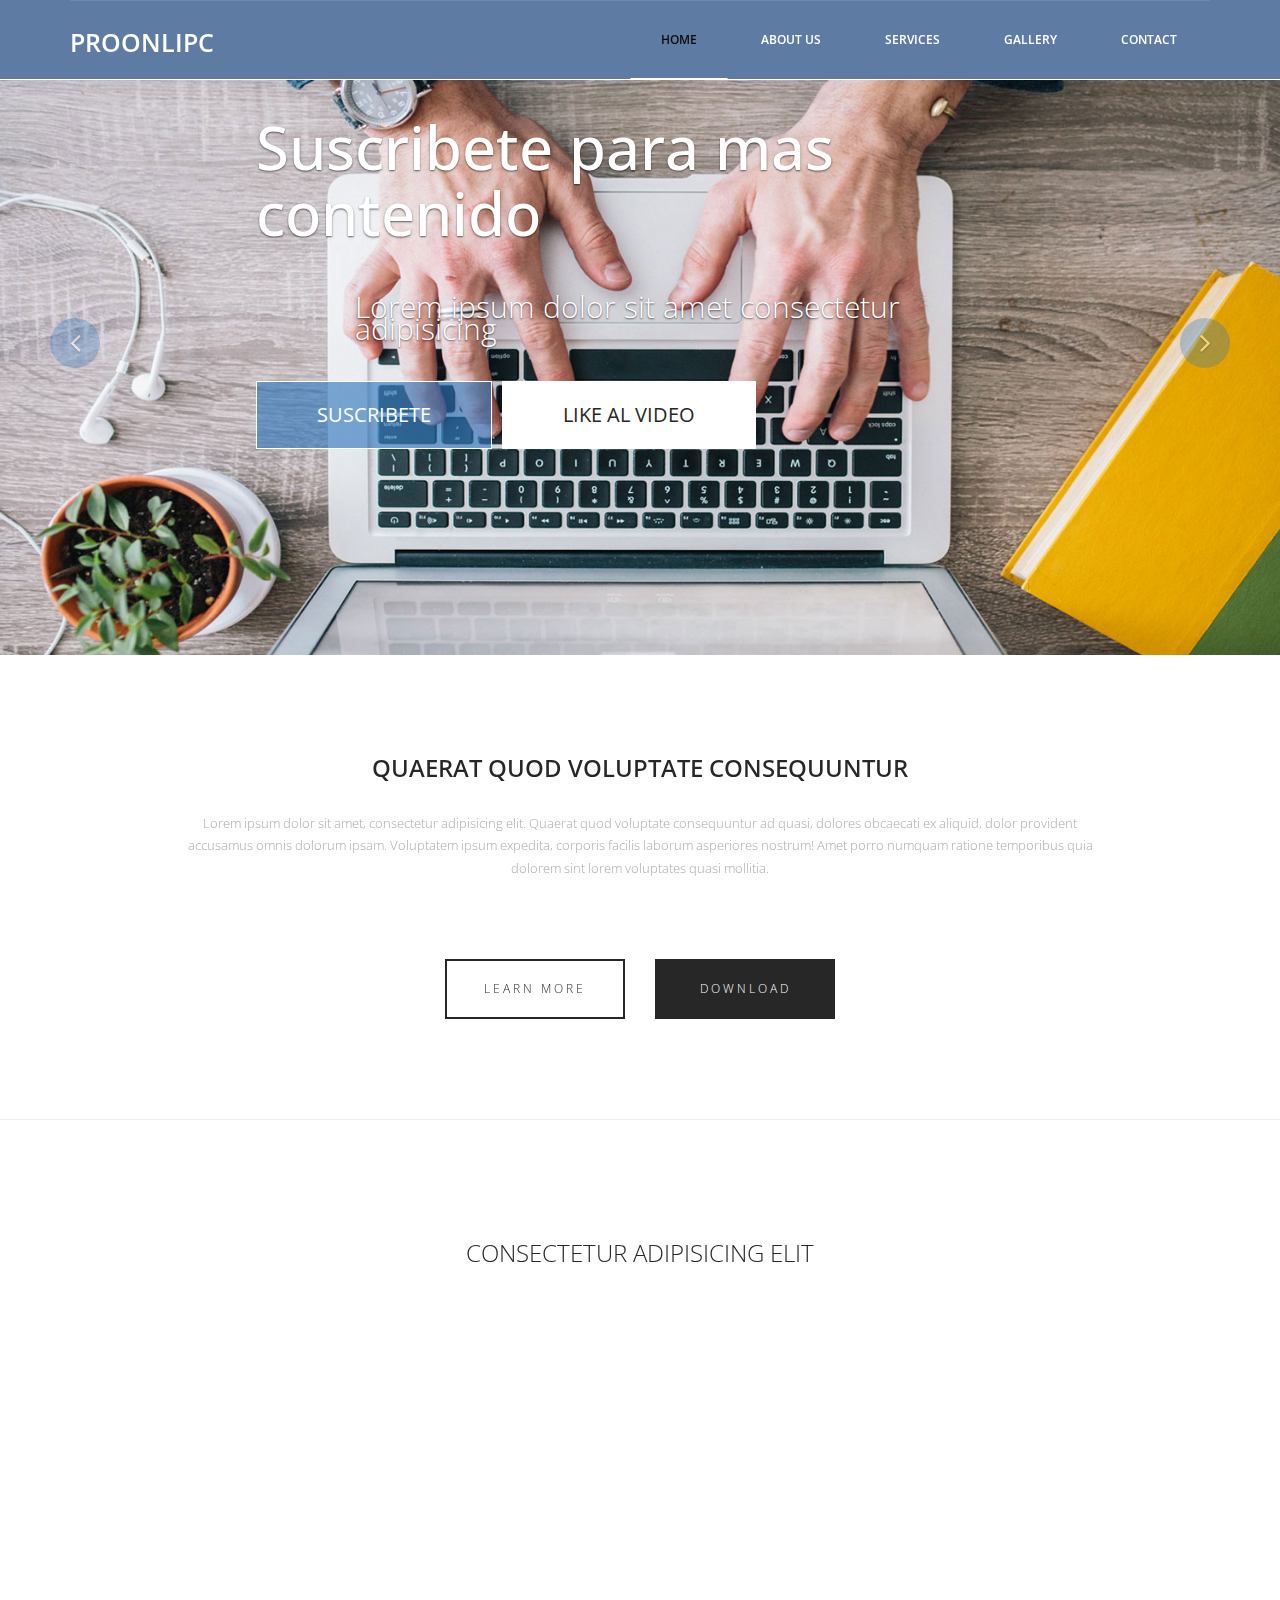
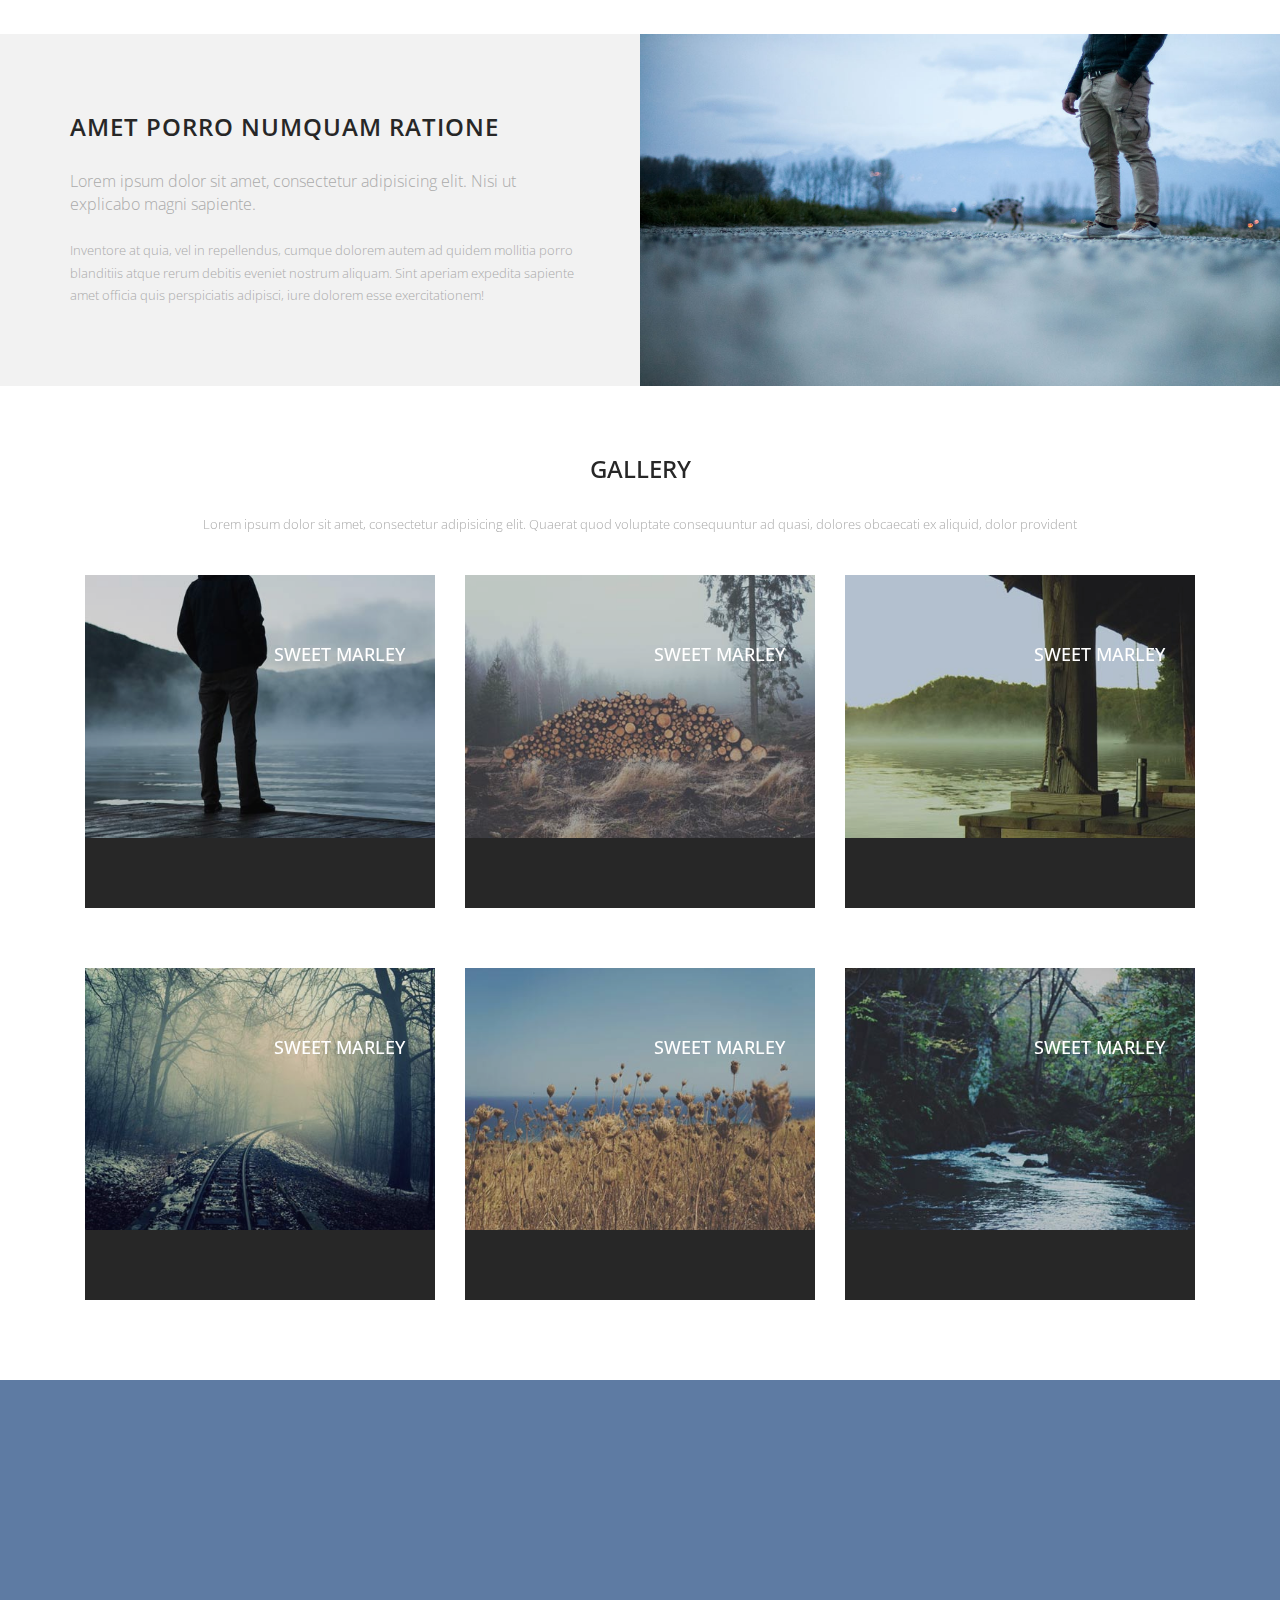
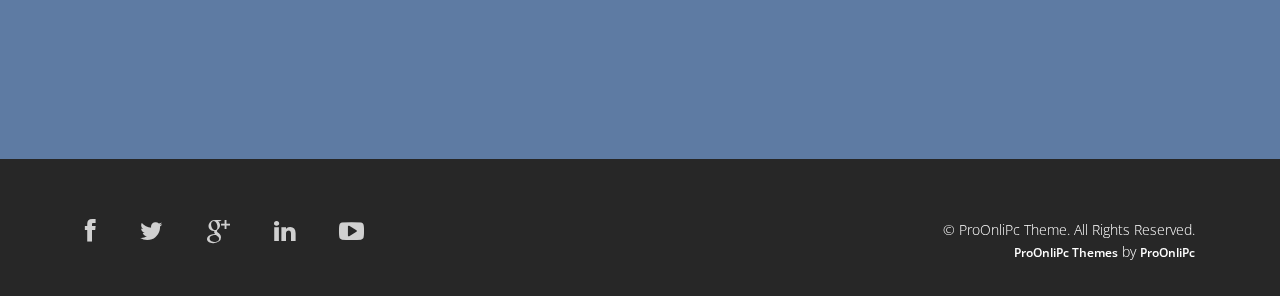
<file: index.html>
<!DOCTYPE html>
<html lang="en">

<head>
  <meta charset="utf-8">
  <meta http-equiv="X-UA-Compatible" content="IE=edge">
  <meta name="viewport" content="width=device-width, initial-scale=1">
  <!-- Las 3 metaetiquetas anteriores * deben * ser lo primero en la cabeza; cualquier otro contenido principal debe venir * después * de estas etiquetas -->
  <title>PLANTILLA | WEB 4</title>

  <!-- Bootstrap -->
  <link href="css/bootstrap.min.css" rel="stylesheet">
  <link rel="stylesheet" href="css/font-awesome.min.css">
  <link rel="stylesheet" href="css/animate.css">
  <link href="css/animate.min.css" rel="stylesheet">
  <link href="css/style.css" rel="stylesheet" />
</head>

<body>
  <header id="header">
    <nav class="navbar navbar-default navbar-static-top" role="banner">
      <div class="container">
        <div class="navbar-header">
          <button type="button" class="navbar-toggle" data-toggle="collapse" data-target=".navbar-collapse">
                        <span class="sr-only">Toggle navigation</span>
                        <span class="icon-bar"></span>
                        <span class="icon-bar"></span>
                        <span class="icon-bar"></span>
                    </button>
          <div class="navbar-brand">
            <a href="index.html"><h1>ProOnliPc</h1></a>
          </div>
        </div>
        <div class="navbar-collapse collapse">
          <div class="menu">
            <ul class="nav nav-tabs" role="tablist">
              <li role="presentation"><a href="index.html" class="active">Home</a></li>
              <li role="presentation"><a href="about.html">About Us</a></li>
              <li role="presentation"><a href="services.html">Services</a></li>
              <li role="presentation"><a href="gallery.html">Gallery</a></li>
              <li role="presentation"><a href="contact.html">Contact</a></li>
            </ul>
          </div>
        </div>
      </div>
      <!--/.container-->
    </nav>
    <!--/nav-->
  </header>
  <!--/header-->

  <div class="slider">
    <div id="about-slider">
      <div id="carousel-slider" class="carousel slide" data-ride="carousel">
        <!-- Indicators -->
        <ol class="carousel-indicators visible-xs">
          <li data-target="#carousel-slider" data-slide-to="0" class="active"></li>
          <li data-target="#carousel-slider" data-slide-to="1"></li>
          <li data-target="#carousel-slider" data-slide-to="2"></li>
        </ol>

        <div class="carousel-inner">
          <div class="item active">
            <img src="img/slide.jpg" class="img-responsive" alt="">
            <div class="carousel-caption">
              <div class="wow fadeInUp" data-wow-offset="0" data-wow-delay="0.3s">
                <h2><span>Suscribete para mas contenido</span></h2>
              </div>
              <div class="col-md-10 col-md-offset-1">
                <div class="wow fadeInUp" data-wow-offset="0" data-wow-delay="0.6s">
                  <p>Lorem ipsum dolor sit amet consectetur adipisicing</p>
                </div>
              </div>
              <div class="wow fadeInUp" data-wow-offset="0" data-wow-delay="0.9s">
                <form class="form-inline">
                  <div class="form-group">
                    <button type="livedemo" name="Live Demo" class="btn btn-primary btn-lg" required="required">Suscribete</button>
                  </div>
                  <div class="form-group">
                    <button type="getnow" name="Get Now" class="btn btn-primary btn-lg" required="required">Like al Video</button>
                  </div>
                </form>
              </div>
            </div>
          </div>

          <div class="item">
            <img src="img/slide.jpg" class="img-responsive" alt="">
            <div class="carousel-caption">
              <div class="wow fadeInUp" data-wow-offset="0" data-wow-delay="1.0s">
                <h2>Fully Responsive</h2>
              </div>
              <div class="col-md-10 col-md-offset-1">
                <div class="wow fadeInUp" data-wow-offset="0" data-wow-delay="0.6s">
                  <p>Lorem ipsum dolor sit amet consectetur adipisicing</p>
                </div>
              </div>
              <div class="wow fadeInUp" data-wow-offset="0" data-wow-delay="1.6s">
                <form class="form-inline">
                  <div class="form-group">
                    <button type="livedemo" name="purchase" class="btn btn-primary btn-lg" required="required">Live Demo</button>
                  </div>
                  <div class="form-group">
                    <button type="getnow" name="subscribe" class="btn btn-primary btn-lg" required="required">Get Now</button>
                  </div>
                </form>
              </div>
            </div>
          </div>
          <div class="item">
            <img src="img/slide.jpg" class="img-responsive" alt="">
            <div class="carousel-caption">
              <div class="wow fadeInUp" data-wow-offset="0" data-wow-delay="0.3s">
                <h2>Modern Design</h2>
              </div>
              <div class="col-md-10 col-md-offset-1">
                <div class="wow fadeInUp" data-wow-offset="0" data-wow-delay="0.6s">
                  <p>Lorem ipsum dolor sit amet consectetur adipisicing</p>
                </div>
              </div>
              <div class="wow fadeInUp" data-wow-offset="0" data-wow-delay="0.9s">
                <form class="form-inline">
                  <div class="form-group">
                    <button type="livedemo" name="purchase" class="btn btn-primary btn-lg" required="required">Live Demo</button>
                  </div>
                  <div class="form-group">
                    <button type="getnow" name="subscribe" class="btn btn-primary btn-lg" required="required">Get Now</button>
                  </div>
                </form>
              </div>
            </div>
          </div>
        </div>

        <a class="left carousel-control hidden-xs" href="#carousel-slider" data-slide="prev">
					<i class="fa fa-angle-left"></i>
				</a>

        <a class=" right carousel-control hidden-xs" href="#carousel-slider" data-slide="next">
					<i class="fa fa-angle-right"></i>
				</a>
      </div>
      <!--/#carousel-slider-->
    </div>
    <!--/#about-slider-->
  </div>
  <!--/#slider-->

  <div class="about">
    <div class="container">
      <div class="text-center">
        <h2>Quaerat quod voluptate consequuntur </h2>
        <div class="col-md-10 col-md-offset-1">
          <p>Lorem ipsum dolor sit amet, consectetur adipisicing elit. Quaerat quod voluptate consequuntur ad quasi, dolores obcaecati ex aliquid, dolor provident accusamus omnis dolorum ipsam. Voluptatem ipsum expedita, corporis facilis laborum asperiores
            nostrum! Amet porro numquam ratione temporibus quia dolorem sint lorem voluptates quasi mollitia.</p>
        </div>

        <div class="col-md-6 col-sm-6 col-xs-6">
          <div class="btn-gamp"><a href="#">Learn More</a></div>
        </div>
        <div class="col-md-6 col-sm-6 col-xs-6">
          <div class="gamp-btn"><a href="#">download</a></div>
        </div>

      </div>
    </div>
  </div>
  <hr>

  <div class="services">
    <div class="container">
      <div class="text-center">
        <h2>consectetur adipisicing elit</h2>
      </div>
      <div class="col-md-3 wow fadeInDown" data-wow-duration="1000ms" data-wow-delay="300ms">
        <i class="fa fa-heart-o"></i>
        <h3>Fully Responsive</h3>
        <p>Lorem ipsum dolor sit amet, consectetur adipisicing elit. Nostrum nam numquam voluptates cumque inventore, quibusdam corporis consequatur amet.</p>
      </div>
      <div class="col-md-3 wow fadeInDown" data-wow-duration="1000ms" data-wow-delay="600ms">
        <i class="fa fa-cloud"></i>
        <h3>Retina Ready</h3>
        <p>Lorem ipsum dolor sit amet, consectetur adipisicing elit. Nostrum nam numquam voluptates cumque inventore, quibusdam corporis consequatur amet.</p>
      </div>
      <div class="col-md-3 wow fadeInDown" data-wow-duration="1000ms" data-wow-delay="900ms">
        <i class="fa fa-book"></i>
        <h3>Fresh and Clean</h3>
        <p>Lorem ipsum dolor sit amet, consectetur adipisicing elit. Nostrum nam numquam voluptates cumque inventore, quibusdam corporis consequatur amet.</p>
      </div>
      <div class="col-md-3 wow fadeInDown" data-wow-duration="1000ms" data-wow-delay="1200ms">
        <i class="fa fa-gear"></i>
        <h3>Easy to Customize</h3>
        <p>Lorem ipsum dolor sit amet, consectetur adipisicing elit. Nostrum nam numquam voluptates cumque inventore, quibusdam corporis consequatur amet.</p>
      </div>
    </div>
  </div>

  <section class="action">
    <div class="container">
      <div class="left-text hidden-xs">
        <h4>Amet porro numquam ratione</h4>
        <p><em>Lorem ipsum dolor sit amet, consectetur adipisicing elit. Nisi ut explicabo magni sapiente.</em><br><br>Inventore at quia, vel in repellendus, cumque dolorem autem ad quidem mollitia porro blanditiis atque rerum debitis eveniet nostrum aliquam.
          Sint aperiam expedita sapiente amet officia quis perspiciatis adipisci, iure dolorem esse exercitationem!</p>
      </div>
      <div class="right-image hidden-xs"></div>
    </div>
  </section>

  <div class="gallery">
    <div class="text-center">
      <h2>Gallery</h2>
      <p>Lorem ipsum dolor sit amet, consectetur adipisicing elit. Quaerat quod voluptate consequuntur ad quasi, dolores obcaecati ex aliquid, dolor provident </p>
    </div>
    <div class="container">
      <div class="col-md-4">
        <figure class="effect-marley">
          <img src="img/8.jpg" alt="" class="img-responsive" />
          <figcaption>
            <h4>sweet marley</h4>
            <p>Marley tried to convince her but she was not interested.</p>
          </figcaption>
        </figure>
      </div>
      <div class="col-md-4">
        <figure class="effect-marley">
          <img src="img/9.jpg" alt="" class="img-responsive" />
          <figcaption>
            <h4>sweet marley</h4>
            <p>Marley tried to convince her but she was not interested.</p>
          </figcaption>
        </figure>
      </div>
      <div class="col-md-4">
        <figure class="effect-marley">
          <img src="img/10.jpg" alt="" class="img-responsive" />
          <figcaption>
            <h4>sweet marley</h4>
            <p>Marley tried to convince her but she was not interested.</p>
          </figcaption>
        </figure>
      </div>
    </div>

    <div class="container">
      <div class="col-md-4">
        <figure class="effect-marley">
          <img src="img/11.jpg" alt="" class="img-responsive" />
          <figcaption>
            <h4>sweet marley</h4>
            <p>Marley tried to convince her but she was not interested.</p>
          </figcaption>
        </figure>
      </div>
      <div class="col-md-4">
        <figure class="effect-marley">
          <img src="img/12.jpg" alt="" class="img-responsive" />
          <figcaption>
            <h4>sweet marley</h4>
            <p>Marley tried to convince her but she was not interested.</p>
          </figcaption>
        </figure>
      </div>
      <div class="col-md-4">
        <figure class="effect-marley">
          <img src="img/13.jpg" alt="" class="img-responsive" />
          <figcaption>
            <h4>sweet marley</h4>
            <p>Marley tried to convince her but she was not interested.</p>
          </figcaption>
        </figure>
      </div>
    </div>
  </div>

  <footer>
    <div class="container">
      <div class="col-md-4 wow fadeInDown" data-wow-duration="1000ms" data-wow-delay="300ms">
        <h4>About Us</h4>
        <p>SystemDNS is tellus ac cursus commodo, mauesris condime ntum nibh, ut fermentum mas justo sitters.</p>
        <div class="contact-info">
          <ul>
            <li><i class="fa fa-home fa"></i>Suite 54 Elizebth Street, Victoria State Newyork, USA </li>
            <li><i class="fa fa-phone fa"></i> +38 000 129900</li>
            <li><i class="fa fa-envelope fa"></i> info@domain.net</li>
          </ul>
        </div>
      </div>

      <div class="col-md-4 wow fadeInDown" data-wow-duration="1000ms" data-wow-delay="600ms">
        <div class="text-center">
          <h4>Photo Gallery</h4>
          <ul class="sidebar-gallery">
            <li><a href="#"><img src="img/gallery1.png" alt="" /></a></li>
            <li><a href="#"><img src="img/gallery2.png" alt="" /></a></li>
            <li><a href="#"><img src="img/gallery3.png" alt="" /></a></li>
            <li><a href="#"><img src="img/gallery4.png" alt="" /></a></li>
            <li><a href="#"><img src="img/gallery5.png" alt="" /></a></li>
            <li><a href="#"><img src="img/gallery6.png" alt="" /></a></li>
          </ul>
        </div>
      </div>

      <div class="col-md-4 wow fadeInDown" data-wow-duration="1000ms" data-wow-delay="900ms">
        <div class="">
          <h4>Newsletter Registration</h4>
          <p>Subscribe toSystemDNS to receive the latest SystemDNS news via email. You may unsubscribe from this service at any time</p>
          <div class="btn-gamp">
            <input type="email" class="form-control" id="exampleInputEmail3" placeholder="Enter Email">
          </div>
          <div class="btn-gamp">
            <a type="submit" class="btn btn-default">Subscribe</a>
          </div>

        </div>
      </div>

    </div>
  </footer>

  <div class="sub-footer">
    <div class="container">
      <div class="social-icon">
        <div class="col-md-4">
          <ul class="social-network">
            <li><a href="#" class="fb tool-tip" title="Facebook"><i class="fa fa-facebook"></i></a></li>
            <li><a href="#" class="twitter tool-tip" title="Twitter"><i class="fa fa-twitter"></i></a></li>
            <li><a href="#" class="gplus tool-tip" title="Google Plus"><i class="fa fa-google-plus"></i></a></li>
            <li><a href="#" class="linkedin tool-tip" title="Linkedin"><i class="fa fa-linkedin"></i></a></li>
            <li><a href="#" class="ytube tool-tip" title="You Tube"><i class="fa fa-youtube-play"></i></a></li>
          </ul>
        </div>
      </div>

      <div class="col-md-4 col-md-offset-4">
        <div class="copyright">
          &copy; ProOnliPc Theme. All Rights Reserved.
          <div class="credits">
        
            <a href="https://www.youtube.com/channel/UCDH0DJaVLkCDtl_YN9hhByw?view_as=subscriber">ProOnliPc Themes</a> by <a href="https://www.youtube.com/channel/UCDH0DJaVLkCDtl_YN9hhByw?view_as=subscriber">ProOnliPc</a>
          </div>
        </div>
      </div>
    </div>
  </div>

  <!-- jQuery (necessary for Bootstrap's JavaScript plugins) -->
  <script src="js/jquery.js"></script>
  <!-- Include all compiled plugins (below), or include individual files as needed -->
  <script src="js/bootstrap.min.js"></script>
  <script src="js/wow.min.js"></script>
  <script>
    wow = new WOW({}).init();
  </script>
</body>

</html>
</file>
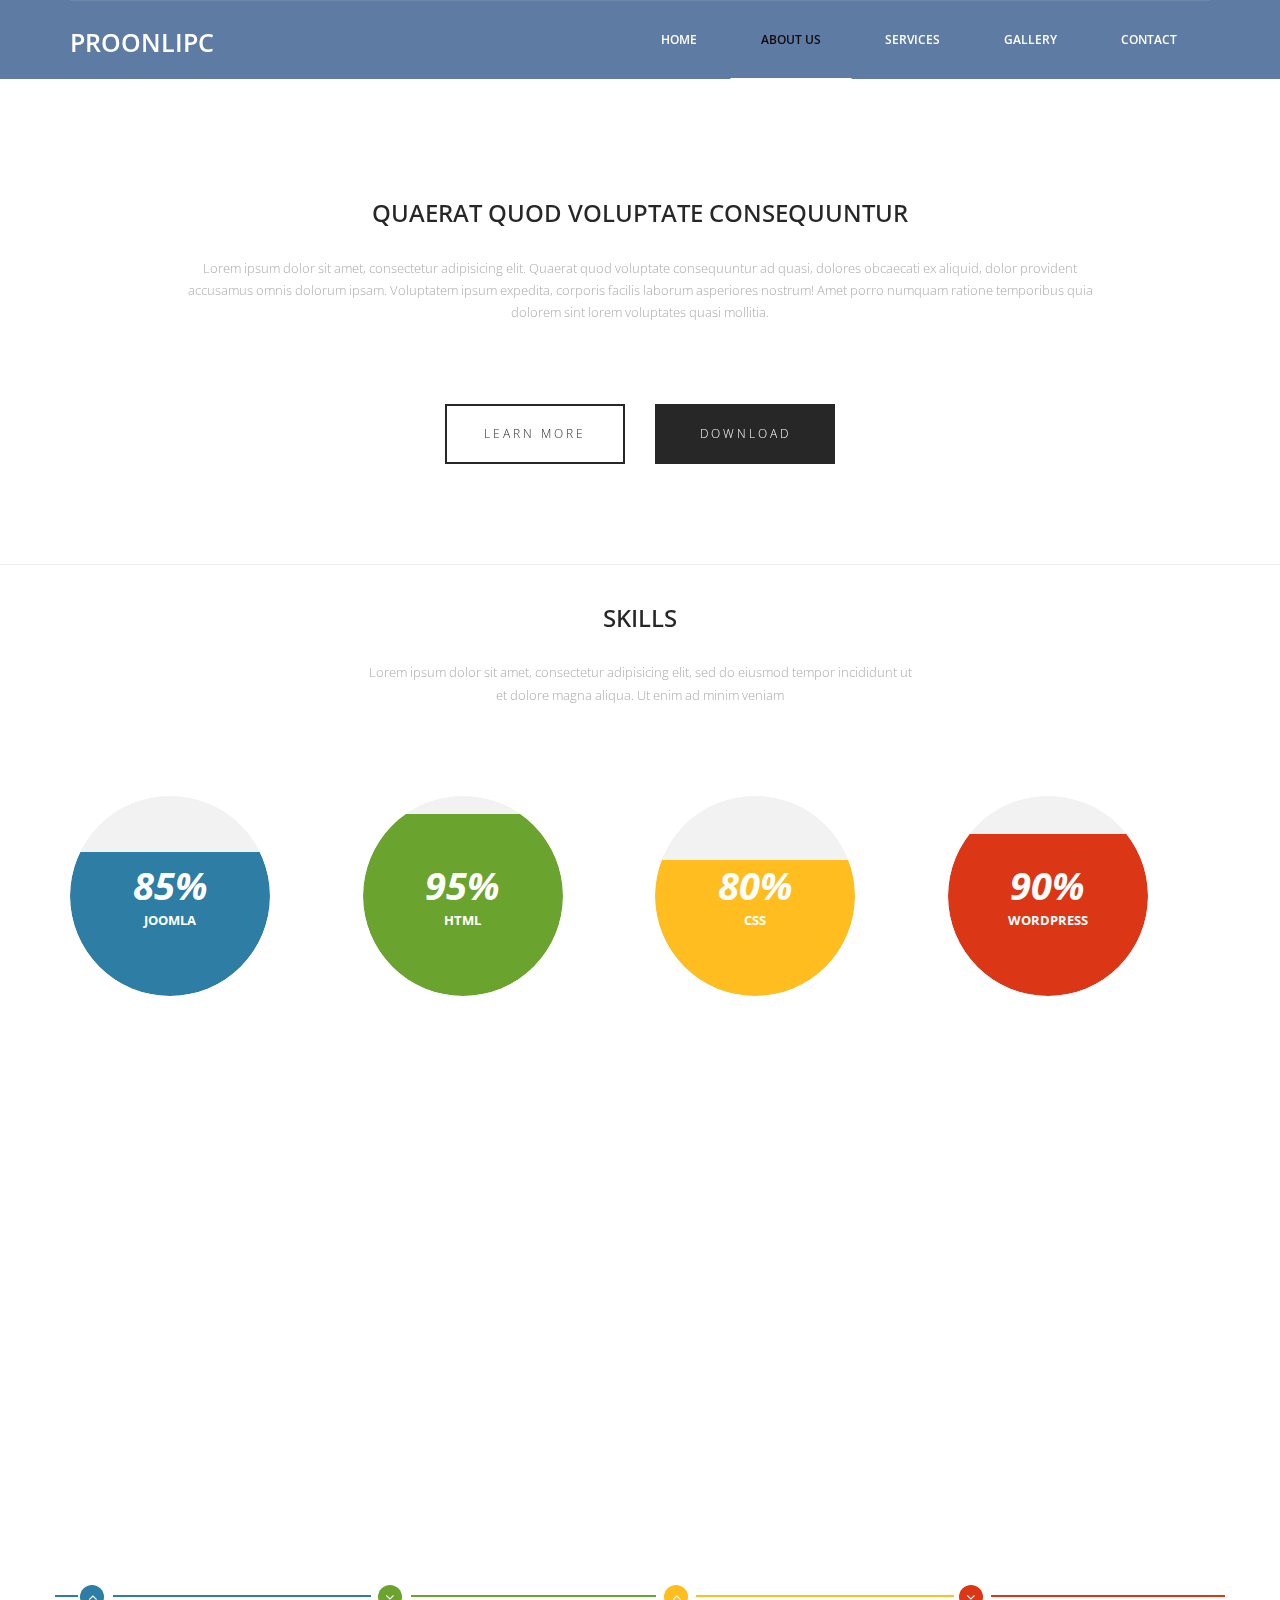
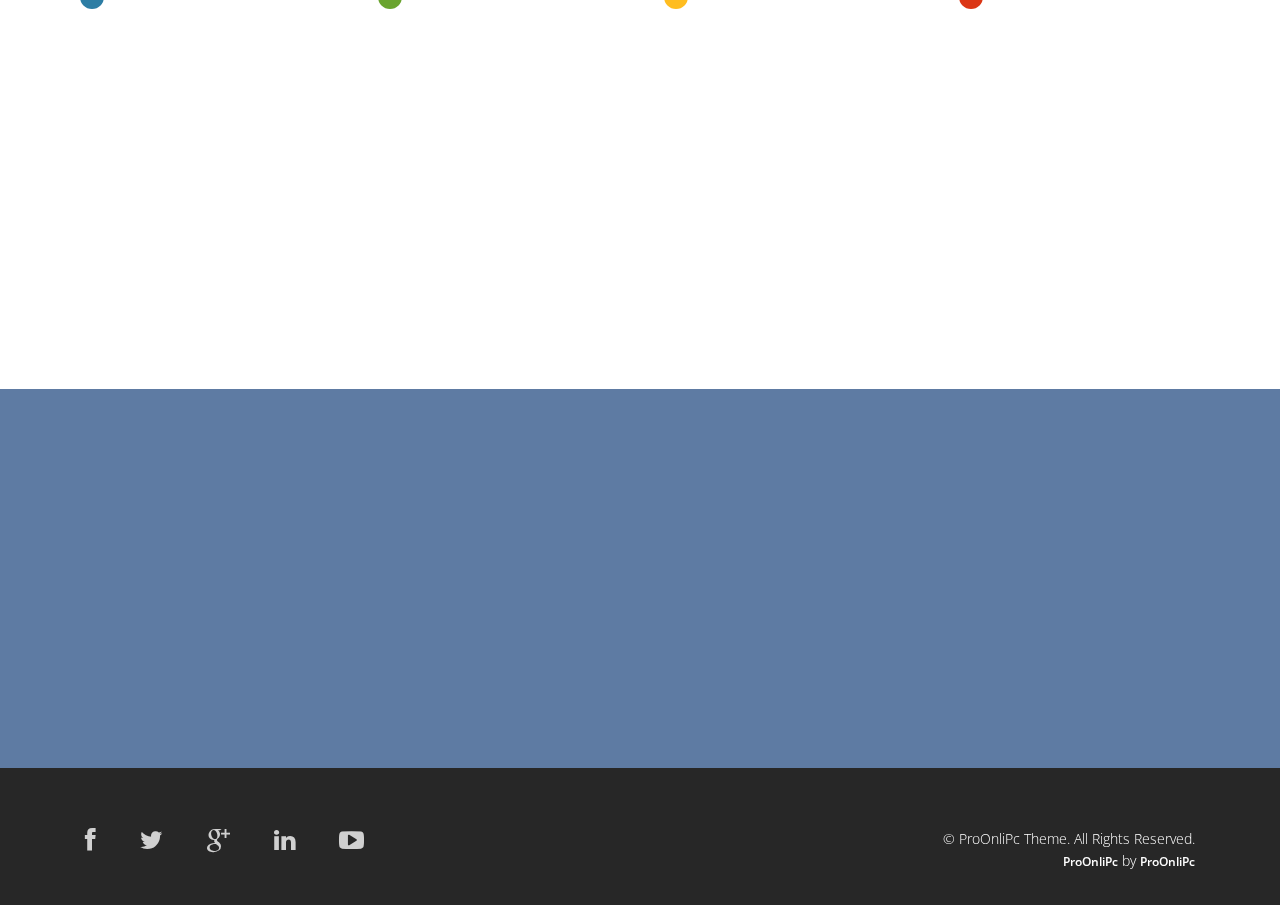
<file: about.html>
<!DOCTYPE html>
<html lang="en">

<head>
  <meta charset="utf-8">
  <meta http-equiv="X-UA-Compatible" content="IE=edge">
  <meta name="viewport" content="width=device-width, initial-scale=1">
    <!-- Las 3 metaetiquetas anteriores * deben * ser lo primero en la cabeza; cualquier otro contenido principal debe venir * después * de estas etiquetas -->
  <title>PLANTILLA | WEB 4</title>

  <!-- Bootstrap -->
  <link href="css/bootstrap.min.css" rel="stylesheet">
  <link rel="stylesheet" href="css/font-awesome.min.css">
  <link rel="stylesheet" href="css/animate.css">
  <link href="css/animate.min.css" rel="stylesheet">
  <link href="css/style.css" rel="stylesheet" />

</head>

<body>
  <header id="header">
    <nav class="navbar navbar-default navbar-static-top" role="banner">
      <div class="container">
        <div class="navbar-header">
          <button type="button" class="navbar-toggle" data-toggle="collapse" data-target=".navbar-collapse">
                        <span class="sr-only">Toggle navigation</span>
                        <span class="icon-bar"></span>
                        <span class="icon-bar"></span>
                        <span class="icon-bar"></span>
                    </button>
          <div class="navbar-brand">
            <a href="index.html"><h1>ProOnliPc</h1></a>
          </div>
        </div>
        <div class="navbar-collapse collapse">
          <div class="menu">
            <ul class="nav nav-tabs" role="tablist">
              <li role="presentation"><a href="index.html">Home</a></li>
              <li role="presentation"><a href="about.html" class="active">About Us</a></li>
              <li role="presentation"><a href="services.html">Services</a></li>
              <li role="presentation"><a href="gallery.html">Gallery</a></li>
              <li role="presentation"><a href="contact.html">Contact</a></li>
            </ul>
          </div>
        </div>
      </div>
      <!--/.container-->
    </nav>
    <!--/nav-->
  </header>
  <!--/header-->

  <div class="about">
    <div class="container">
      <div class="text-center">
        <h2>Quaerat quod voluptate consequuntur </h2>
        <div class="col-md-10 col-md-offset-1">
          <p>Lorem ipsum dolor sit amet, consectetur adipisicing elit. Quaerat quod voluptate consequuntur ad quasi, dolores obcaecati ex aliquid, dolor provident accusamus omnis dolorum ipsam. Voluptatem ipsum expedita, corporis facilis laborum asperiores
            nostrum! Amet porro numquam ratione temporibus quia dolorem sint lorem voluptates quasi mollitia.</p>
        </div>

        <div class="col-md-6 col-sm-6 col-xs-6">
          <div class="btn-gamp"><a href="#">Learn More</a></div>
        </div>
        <div class="col-md-6 col-sm-6 col-xs-6">
          <div class="gamp-btn"><a href="#">download</a></div>
        </div>

      </div>
    </div>
  </div>
  <hr>

  <section id="about-us">
    <div class="container">
      <div class="text-center wow fadeInDown">
        <h2>Skills</h2>
        <p>Lorem ipsum dolor sit amet, consectetur adipisicing elit, sed do eiusmod tempor incididunt ut <br> et dolore magna aliqua. Ut enim ad minim veniam</p>
      </div>
      <div class="skill-wrap clearfix">
        <div class="row">
          <div class="col-sm-3">
            <div class="sinlge-skill wow fadeInDown" data-wow-duration="1000ms" data-wow-delay="300ms">
              <div class="joomla-skill">
                <p><em>85%</em></p>
                <p>Joomla</p>
              </div>
            </div>
          </div>

          <div class="col-sm-3">
            <div class="sinlge-skill wow fadeInDown" data-wow-duration="1000ms" data-wow-delay="600ms">
              <div class="html-skill">
                <p><em>95%</em></p>
                <p>HTML</p>
              </div>
            </div>
          </div>

          <div class="col-sm-3">
            <div class="sinlge-skill wow fadeInDown" data-wow-duration="1000ms" data-wow-delay="900ms">
              <div class="css-skill">
                <p><em>80%</em></p>
                <p>CSS</p>
              </div>
            </div>
          </div>

          <div class="col-sm-3">
            <div class="sinlge-skill wow fadeInDown" data-wow-duration="1000ms" data-wow-delay="1200ms">
              <div class="wp-skill">
                <p><em>90%</em></p>
                <p>Wordpress</p>
              </div>
            </div>
          </div>
        </div>
      </div>

      <!-- our-team -->
      <div class="team">
        <div class="text-center wow fadeInDown">
          <h2>Team of SystemDNS</h2>
          <p>Lorem ipsum dolor sit amet, consectetur adipisicing elit, sed do eiusmod tempor incididunt ut <br> et dolore magna aliqua. Ut enim ad minim veniam</p>
        </div>

        <div class="row clearfix">
          <div class="col-md-4 col-sm-6">
            <div class="single-profile-top wow fadeInDown" data-wow-duration="1000ms" data-wow-delay="300ms">
              <div class="media">
                <div class="pull-left">
                  <a href="#"><img class="media-object" src="img/man1.jpg" alt=""></a>
                </div>
                <div class="media-body">
                  <h4>Jhon Doe</h4>
                  <h5>Founder and CEO</h5>
                  <ul class="tag clearfix">
                    <li class="btn"><a href="#">Web</a></li>
                    <li class="btn"><a href="#">Ui</a></li>
                    <li class="btn"><a href="#">Ux</a></li>
                    <li class="btn"><a href="#">Photoshop</a></li>
                  </ul>

                  <ul class="social_icons">
                    <li><a href="#"><i class="fa fa-facebook"></i></a></li>
                    <li><a href="#"><i class="fa fa-twitter"></i></a></li>
                    <li><a href="#"><i class="fa fa-google-plus"></i></a></li>
                  </ul>
                </div>
              </div>
              <!--/.media -->
              <p>There are many variations of passages of Lorem Ipsum available, but the majority have suffered alteration in some form, by injected humour, or randomised words which don't look even slightly believable.</p>
            </div>
          </div>
          <!--/.col-lg-4 -->


          <div class="col-md-4 col-sm-6 col-md-offset-2">
            <div class="single-profile-top wow fadeInDown" data-wow-duration="1000ms" data-wow-delay="300ms">
              <div class="media">
                <div class="pull-left">
                  <a href="#"><img class="media-object" src="img/man2.jpg" alt=""></a>
                </div>
                <div class="media-body">
                  <h4>Jhon Doe</h4>
                  <h5>Founder and CEO</h5>
                  <ul class="tag clearfix">
                    <li class="btn"><a href="#">Web</a></li>
                    <li class="btn"><a href="#">Ui</a></li>
                    <li class="btn"><a href="#">Ux</a></li>
                    <li class="btn"><a href="#">Photoshop</a></li>
                  </ul>
                  <ul class="social_icons">
                    <li><a href="#"><i class="fa fa-facebook"></i></a></li>
                    <li><a href="#"><i class="fa fa-twitter"></i></a></li>
                    <li><a href="#"><i class="fa fa-google-plus"></i></a></li>
                  </ul>
                </div>
              </div>
              <!--/.media -->
              <p>There are many variations of passages of Lorem Ipsum available, but the majority have suffered alteration in some form, by injected humour, or randomised words which don't look even slightly believable.</p>
            </div>
          </div>
          <!--/.col-lg-4 -->
        </div>
        <!--/.row -->
        <div class="row team-bar">
          <div class="first-one-arrow hidden-xs">
            <hr>
          </div>
          <div class="first-arrow hidden-xs">
            <hr> <i class="fa fa-angle-up"></i>
          </div>
          <div class="second-arrow hidden-xs">
            <hr> <i class="fa fa-angle-down"></i>
          </div>
          <div class="third-arrow hidden-xs">
            <hr> <i class="fa fa-angle-up"></i>
          </div>
          <div class="fourth-arrow hidden-xs">
            <hr> <i class="fa fa-angle-down"></i>
          </div>
        </div>
        <!--skill_border-->

        <div class="row clearfix">
          <div class="col-md-4 col-sm-6 col-md-offset-2">
            <div class="single-profile-bottom wow fadeInUp" data-wow-duration="1000ms" data-wow-delay="600ms">
              <div class="media">
                <div class="pull-left">
                  <a href="#"><img class="media-object" src="img/man3.jpg" alt=""></a>
                </div>

                <div class="media-body">
                  <h4>Jhon Doe</h4>
                  <h5>Founder and CEO</h5>
                  <ul class="tag clearfix">
                    <li class="btn"><a href="#">Web</a></li>
                    <li class="btn"><a href="#">Ui</a></li>
                    <li class="btn"><a href="#">Ux</a></li>
                    <li class="btn"><a href="#">Photoshop</a></li>
                  </ul>
                  <ul class="social_icons">
                    <li><a href="#"><i class="fa fa-facebook"></i></a></li>
                    <li><a href="#"><i class="fa fa-twitter"></i></a></li>
                    <li><a href="#"><i class="fa fa-google-plus"></i></a></li>
                  </ul>
                </div>
              </div>
              <!--/.media -->
              <p>There are many variations of passages of Lorem Ipsum available, but the majority have suffered alteration in some form, by injected humour, or randomised words which don't look even slightly believable.</p>
            </div>
          </div>
          <div class="col-md-4 col-sm-6 col-md-offset-2">
            <div class="single-profile-bottom wow fadeInUp" data-wow-duration="1000ms" data-wow-delay="600ms">
              <div class="media">
                <div class="pull-left">
                  <a href="#"><img class="media-object" src="img/man4.jpg" alt=""></a>
                </div>
                <div class="media-body">
                  <h4>Jhon Doe</h4>
                  <h5>Founder and CEO</h5>
                  <ul class="tag clearfix">
                    <li class="btn"><a href="#">Web</a></li>
                    <li class="btn"><a href="#">Ui</a></li>
                    <li class="btn"><a href="#">Ux</a></li>
                    <li class="btn"><a href="#">Photoshop</a></li>
                  </ul>
                  <ul class="social_icons">
                    <li><a href="#"><i class="fa fa-facebook"></i></a></li>
                    <li><a href="#"><i class="fa fa-twitter"></i></a></li>
                    <li><a href="#"><i class="fa fa-google-plus"></i></a></li>
                  </ul>
                </div>
              </div>
              <!--/.media -->
              <p>There are many variations of passages of Lorem Ipsum available, but the majority have suffered alteration in some form, by injected humour, or randomised words which don't look even slightly believable.</p>
            </div>
          </div>
        </div>
        <!--/.row-->
      </div>
      <!--section-->
    </div>
    <!--/.container-->
  </section>
  <!--/about-us-->

  <footer>
    <div class="container">
      <div class="col-md-4 wow fadeInDown" data-wow-duration="1000ms" data-wow-delay="300ms">
        <h4>About Us</h4>
        <p>SystemDNS is tellus ac cursus commodo, mauesris condime ntum nibh, ut fermentum mas justo sitters.</p>
        <div class="contact-info">
          <ul>
            <li><i class="fa fa-home fa"></i>Suite 54 Elizebth Street, Victoria State Newyork, USA </li>
            <li><i class="fa fa-phone fa"></i> +38 000 129900</li>
            <li><i class="fa fa-envelope fa"></i> info@domain.net</li>
          </ul>
        </div>
      </div>

      <div class="col-md-4 wow fadeInDown" data-wow-duration="1000ms" data-wow-delay="600ms">
        <div class="text-center">
          <h4>Photo Gallery</h4>
          <ul class="sidebar-gallery">
            <li><a href="#"><img src="img/gallery1.png" alt="" /></a></li>
            <li><a href="#"><img src="img/gallery2.png" alt="" /></a></li>
            <li><a href="#"><img src="img/gallery3.png" alt="" /></a></li>
            <li><a href="#"><img src="img/gallery4.png" alt="" /></a></li>
            <li><a href="#"><img src="img/gallery5.png" alt="" /></a></li>
            <li><a href="#"><img src="img/gallery6.png" alt="" /></a></li>
          </ul>
        </div>
      </div>

      <div class="col-md-4 wow fadeInDown" data-wow-duration="1000ms" data-wow-delay="900ms">
        <div class="">
          <h4>Newsletter Registration</h4>
          <p>Subscribe to ProOnliPc to receive the latest ProOnliPc news via email. You may unsubscribe from this service at any time</p>
          <div class="btn-gamp">
            <input type="email" class="form-control" id="exampleInputEmail3" placeholder="Enter Email">
          </div>
          <div class="btn-gamp">
            <a type="submit" class="btn btn-default">Subscribe</a>
          </div>

        </div>

      </div>
  </footer>

  <div class="sub-footer">
    <div class="container">
      <div class="social-icon">
        <div class="col-md-4">
          <ul class="social-network">
            <li><a href="#" class="fb tool-tip" title="Facebook"><i class="fa fa-facebook"></i></a></li>
            <li><a href="#" class="twitter tool-tip" title="Twitter"><i class="fa fa-twitter"></i></a></li>
            <li><a href="#" class="gplus tool-tip" title="Google Plus"><i class="fa fa-google-plus"></i></a></li>
            <li><a href="#" class="linkedin tool-tip" title="Linkedin"><i class="fa fa-linkedin"></i></a></li>
            <li><a href="#" class="ytube tool-tip" title="You Tube"><i class="fa fa-youtube-play"></i></a></li>
          </ul>
        </div>
      </div>

      <div class="col-md-4 col-md-offset-4">
        <div class="copyright">
          &copy; ProOnliPc Theme. All Rights Reserved.
          <div class="credits">
          
            <a href="https://www.youtube.com/channel/UCDH0DJaVLkCDtl_YN9hhByw?view_as=subscriber">ProOnliPc</a> by <a href="https://www.youtube.com/channel/UCDH0DJaVLkCDtl_YN9hhByw?view_as=subscriber">ProOnliPc</a>
          </div>
        </div>
      </div>
    </div>
  </div>

  <!-- jQuery (necessary for Bootstrap's JavaScript plugins) -->
  <script src="js/jquery.js"></script>
  <!-- Include all compiled plugins (below), or include individual files as needed -->
  <script src="js/bootstrap.min.js"></script>
  <script src="js/wow.min.js"></script>
  <script>
    wow = new WOW({}).init();
  </script>

</body>

</html>
</file>
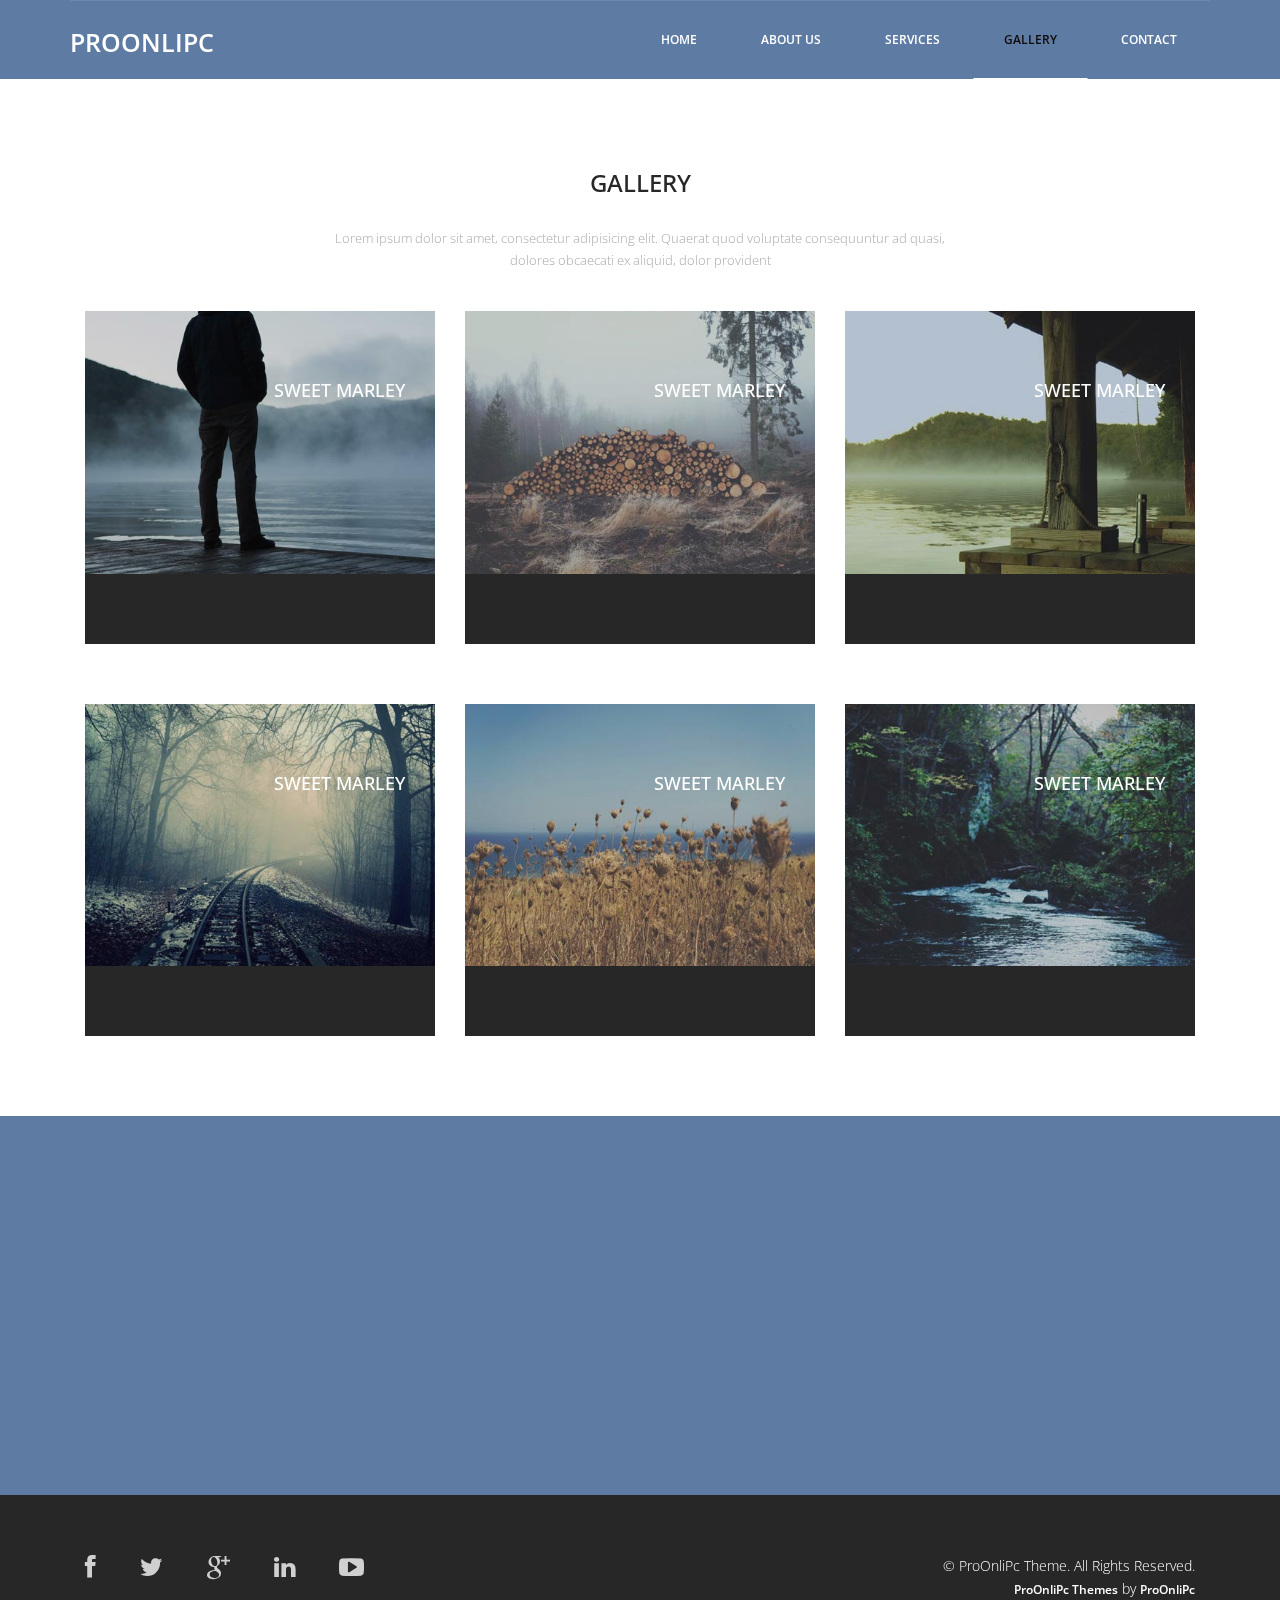
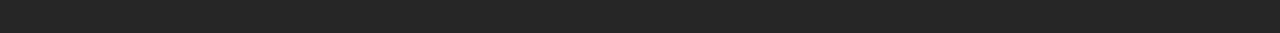
<file: gallery.html>
<!DOCTYPE html>
<html lang="en">

<head>
  <meta charset="utf-8">
  <meta http-equiv="X-UA-Compatible" content="IE=edge">
  <meta name="viewport" content="width=device-width, initial-scale=1">
    <!-- Las 3 metaetiquetas anteriores * deben * ser lo primero en la cabeza; cualquier otro contenido principal debe venir * después * de estas etiquetas -->
  <title>PLANTILLA | WEB 4</title>

  <!-- Bootstrap -->
  <link href="css/bootstrap.min.css" rel="stylesheet">
  <link rel="stylesheet" href="css/font-awesome.min.css">
  <link rel="stylesheet" href="css/animate.css">
  <link href="css/animate.min.css" rel="stylesheet">
  <link href="css/style.css" rel="stylesheet" />
  
</head>

<body>
  <header id="header">
    <nav class="navbar navbar-default navbar-static-top" role="banner">
      <div class="container">
        <div class="navbar-header">
          <button type="button" class="navbar-toggle" data-toggle="collapse" data-target=".navbar-collapse">
                        <span class="sr-only">Toggle navigation</span>
                        <span class="icon-bar"></span>
                        <span class="icon-bar"></span>
                        <span class="icon-bar"></span>
                    </button>
          <div class="navbar-brand">
            <a href="index.html"><h1>ProOnliPc</h1></a>
          </div>
        </div>
        <div class="navbar-collapse collapse">
          <div class="menu">
            <ul class="nav nav-tabs" role="tablist">
              <li role="presentation"><a href="index.html">Home</a></li>
              <li role="presentation"><a href="about.html">About Us</a></li>
              <li role="presentation"><a href="services.html">Services</a></li>
              <li role="presentation"><a href="gallery.html" class="active">Gallery</a></li>
              <li role="presentation"><a href="contact.html">Contact</a></li>
            </ul>
          </div>
        </div>
      </div>
      <!--/.container-->
    </nav>
    <!--/nav-->
  </header>
  <!--/header-->

  <div class="gallery">
    <div class="text-center">
      <h2>Gallery</h2>
      <p>Lorem ipsum dolor sit amet, consectetur adipisicing elit. Quaerat quod voluptate consequuntur ad quasi,<br> dolores obcaecati ex aliquid, dolor provident </p>
    </div>
    <div class="container">
      <div class="col-md-4">
        <figure class="effect-marley">
          <img src="img/8.jpg" alt="" class="img-responsive" />
          <figcaption>
            <h4>sweet marley</h4>
            <p>Marley tried to convince her but she was not interested.</p>
          </figcaption>
        </figure>
      </div>
      <div class="col-md-4">
        <figure class="effect-marley">
          <img src="img/9.jpg" alt="" class="img-responsive" />
          <figcaption>
            <h4>sweet marley</h4>
            <p>Marley tried to convince her but she was not interested.</p>
          </figcaption>
        </figure>
      </div>
      <div class="col-md-4">
        <figure class="effect-marley">
          <img src="img/10.jpg" alt="" class="img-responsive" />
          <figcaption>
            <h4>sweet marley</h4>
            <p>Marley tried to convince her but she was not interested.</p>
          </figcaption>
        </figure>
      </div>
    </div>

    <div class="container">
      <div class="col-md-4">
        <figure class="effect-marley">
          <img src="img/11.jpg" alt="" class="img-responsive" />
          <figcaption>
            <h4>sweet marley</h4>
            <p>Marley tried to convince her but she was not interested.</p>
          </figcaption>
        </figure>
      </div>
      <div class="col-md-4">
        <figure class="effect-marley">
          <img src="img/12.jpg" alt="" class="img-responsive" />
          <figcaption>
            <h4>sweet marley</h4>
            <p>Marley tried to convince her but she was not interested.</p>
          </figcaption>
        </figure>
      </div>
      <div class="col-md-4">
        <figure class="effect-marley">
          <img src="img/13.jpg" alt="" class="img-responsive" />
          <figcaption>
            <h4>sweet marley</h4>
            <p>Marley tried to convince her but she was not interested.</p>
          </figcaption>
        </figure>
      </div>
    </div>
  </div>

  <footer>
    <div class="container">
      <div class="col-md-4 wow fadeInDown" data-wow-duration="1000ms" data-wow-delay="300ms">
        <h4>About Us</h4>
        <p>SystemDNS is tellus ac cursus commodo, mauesris condime ntum nibh, ut fermentum mas justo sitters.</p>
        <div class="contact-info">
          <ul>
            <li><i class="fa fa-home fa"></i>Suite 54 Elizebth Street, Victoria State Newyork, USA </li>
            <li><i class="fa fa-phone fa"></i> +38 000 129900</li>
            <li><i class="fa fa-envelope fa"></i> info@domain.net</li>
          </ul>
        </div>
      </div>

      <div class="col-md-4 wow fadeInDown" data-wow-duration="1000ms" data-wow-delay="600ms">
        <div class="text-center">
          <h4>Photo Gallery</h4>
          <ul class="sidebar-gallery">
            <li><a href="#"><img src="img/gallery1.png" alt="" /></a></li>
            <li><a href="#"><img src="img/gallery2.png" alt="" /></a></li>
            <li><a href="#"><img src="img/gallery3.png" alt="" /></a></li>
            <li><a href="#"><img src="img/gallery4.png" alt="" /></a></li>
            <li><a href="#"><img src="img/gallery5.png" alt="" /></a></li>
            <li><a href="#"><img src="img/gallery6.png" alt="" /></a></li>
          </ul>
        </div>
      </div>

      <div class="col-md-4 wow fadeInDown" data-wow-duration="1000ms" data-wow-delay="900ms">
        <div class="">
          <h4>Newsletter Registration</h4>
          <p>Subscribe to ProOnliPc to receive the latest ProOnliPc news via email. You may unsubscribe from this service at any time</p>
          <div class="btn-gamp">
            <input type="email" class="form-control" id="exampleInputEmail3" placeholder="Enter Email">
          </div>
          <div class="btn-gamp">
            <a type="submit" class="btn btn-default">Subscribe</a>
          </div>

        </div>

      </div>
  </footer>

  <div class="sub-footer">
    <div class="container">
      <div class="social-icon">
        <div class="col-md-4">
          <ul class="social-network">
            <li><a href="#" class="fb tool-tip" title="Facebook"><i class="fa fa-facebook"></i></a></li>
            <li><a href="#" class="twitter tool-tip" title="Twitter"><i class="fa fa-twitter"></i></a></li>
            <li><a href="#" class="gplus tool-tip" title="Google Plus"><i class="fa fa-google-plus"></i></a></li>
            <li><a href="#" class="linkedin tool-tip" title="Linkedin"><i class="fa fa-linkedin"></i></a></li>
            <li><a href="#" class="ytube tool-tip" title="You Tube"><i class="fa fa-youtube-play"></i></a></li>
          </ul>
        </div>
      </div>

      <div class="col-md-4 col-md-offset-4">
        <div class="copyright">
          &copy; ProOnliPc Theme. All Rights Reserved.
          <div class="credits">
           
            <a href="https://www.youtube.com/channel/UCDH0DJaVLkCDtl_YN9hhByw?view_as=subscriber">ProOnliPc Themes</a> by <a href="https://www.youtube.com/channel/UCDH0DJaVLkCDtl_YN9hhByw?view_as=subscriber">ProOnliPc</a>
          </div>
        </div>
      </div>
    </div>
  </div>

  <!-- jQuery (necessary for Bootstrap's JavaScript plugins) -->
  <script src="js/jquery.js"></script>
  <!-- Include all compiled plugins (below), or include individual files as needed -->
  <script src="js/bootstrap.min.js"></script>
  <script src="js/wow.min.js"></script>
  <script>
    wow = new WOW({}).init();
  </script>

</body>

</html>
</file>
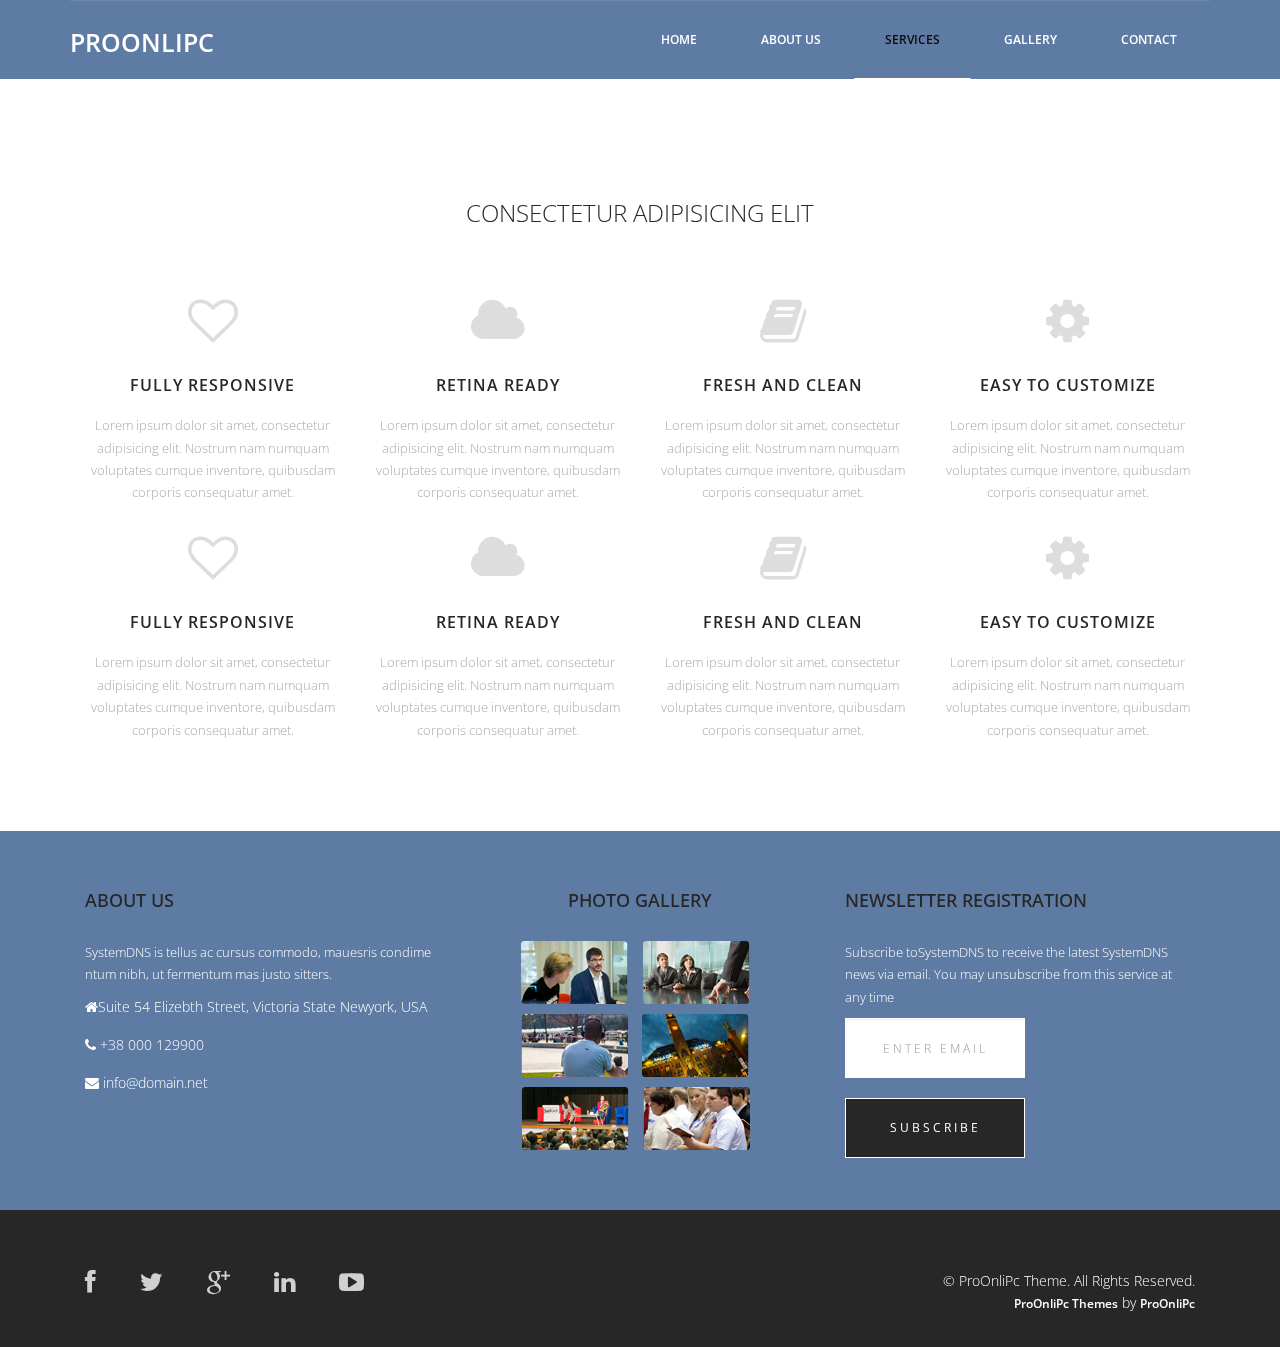
<file: services.html>
<!DOCTYPE html>
<html lang="en">

<head>
  <meta charset="utf-8">
  <meta http-equiv="X-UA-Compatible" content="IE=edge">
  <meta name="viewport" content="width=device-width, initial-scale=1">
    <!-- Las 3 metaetiquetas anteriores * deben * ser lo primero en la cabeza; cualquier otro contenido principal debe venir * después * de estas etiquetas -->
  <title>PLANTILLA | WEB 4</title>

  <!-- Bootstrap -->
  <link href="css/bootstrap.min.css" rel="stylesheet">
  <link rel="stylesheet" href="css/font-awesome.min.css">
  <link rel="stylesheet" href="css/animate.css">
  <link href="css/animate.min.css" rel="stylesheet">
  <link href="css/style.css" rel="stylesheet" />

</head>

<body>
  <header id="header">
    <nav class="navbar navbar-default navbar-static-top" role="banner">
      <div class="container">
        <div class="navbar-header">
          <button type="button" class="navbar-toggle" data-toggle="collapse" data-target=".navbar-collapse">
                        <span class="sr-only">Toggle navigation</span>
                        <span class="icon-bar"></span>
                        <span class="icon-bar"></span>
                        <span class="icon-bar"></span>
                    </button>
          <div class="navbar-brand">
            <a href="index.html"><h1>ProOnliPc</h1></a>
          </div>
        </div>
        <div class="navbar-collapse collapse">
          <div class="menu">
            <ul class="nav nav-tabs" role="tablist">
              <li role="presentation"><a href="index.html">Home</a></li>
              <li role="presentation"><a href="about.html">About Us</a></li>
              <li role="presentation"><a href="services.html" class="active">Services</a></li>
              <li role="presentation"><a href="gallery.html">Gallery</a></li>
              <li role="presentation"><a href="contact.html">Contact</a></li>
            </ul>
          </div>
        </div>
      </div>
      <!--/.container-->
    </nav>
    <!--/nav-->
  </header>
  <!--/header-->

  <div class="services">
    <div class="container">
      <div class="text-center">
        <h2>consectetur adipisicing elit</h2>
        <div class="col-md-3 wow fadeInDown" data-wow-duration="1000ms" data-wow-delay="300ms">
          <i class="fa fa-heart-o"></i>
          <h3>Fully Responsive</h3>
          <p>Lorem ipsum dolor sit amet, consectetur adipisicing elit. Nostrum nam numquam voluptates cumque inventore, quibusdam corporis consequatur amet.</p>
        </div>
        <div class="col-md-3 wow fadeInDown" data-wow-duration="1000ms" data-wow-delay="600ms">
          <i class="fa fa-cloud"></i>
          <h3>Retina Ready</h3>
          <p>Lorem ipsum dolor sit amet, consectetur adipisicing elit. Nostrum nam numquam voluptates cumque inventore, quibusdam corporis consequatur amet.</p>
        </div>
        <div class="col-md-3 wow fadeInDown" data-wow-duration="1000ms" data-wow-delay="900ms">
          <i class="fa fa-book"></i>
          <h3>Fresh and Clean</h3>
          <p>Lorem ipsum dolor sit amet, consectetur adipisicing elit. Nostrum nam numquam voluptates cumque inventore, quibusdam corporis consequatur amet.</p>
        </div>
        <div class="col-md-3 wow fadeInDown" data-wow-duration="1000ms" data-wow-delay="1200ms">
          <i class="fa fa-gear"></i>
          <h3>Easy to Customize</h3>
          <p>Lorem ipsum dolor sit amet, consectetur adipisicing elit. Nostrum nam numquam voluptates cumque inventore, quibusdam corporis consequatur amet.</p>
        </div>
      </div>
    </div>
    <div class="text-center">
      <div class="container">
        <div class="col-md-3 wow fadeInDown" data-wow-duration="1000ms" data-wow-delay="300ms">
          <i class="fa fa-heart-o"></i>
          <h3>Fully Responsive</h3>
          <p>Lorem ipsum dolor sit amet, consectetur adipisicing elit. Nostrum nam numquam voluptates cumque inventore, quibusdam corporis consequatur amet.</p>
        </div>
        <div class="col-md-3 wow fadeInDown" data-wow-duration="1000ms" data-wow-delay="600ms">
          <i class="fa fa-cloud"></i>
          <h3>Retina Ready</h3>
          <p>Lorem ipsum dolor sit amet, consectetur adipisicing elit. Nostrum nam numquam voluptates cumque inventore, quibusdam corporis consequatur amet.</p>
        </div>
        <div class="col-md-3 wow fadeInDown" data-wow-duration="1000ms" data-wow-delay="900ms">
          <i class="fa fa-book"></i>
          <h3>Fresh and Clean</h3>
          <p>Lorem ipsum dolor sit amet, consectetur adipisicing elit. Nostrum nam numquam voluptates cumque inventore, quibusdam corporis consequatur amet.</p>
        </div>
        <div class="col-md-3 wow fadeInDown" data-wow-duration="1000ms" data-wow-delay="1200ms">
          <i class="fa fa-gear"></i>
          <h3>Easy to Customize</h3>
          <p>Lorem ipsum dolor sit amet, consectetur adipisicing elit. Nostrum nam numquam voluptates cumque inventore, quibusdam corporis consequatur amet.</p>
        </div>
      </div>
    </div>
  </div>

  <footer>
    <div class="container">
      <div class="col-md-4 wow fadeInDown" data-wow-duration="1000ms" data-wow-delay="300ms">
        <h4>About Us</h4>
        <p>SystemDNS is tellus ac cursus commodo, mauesris condime ntum nibh, ut fermentum mas justo sitters.</p>
        <div class="contact-info">
          <ul>
            <li><i class="fa fa-home fa"></i>Suite 54 Elizebth Street, Victoria State Newyork, USA </li>
            <li><i class="fa fa-phone fa"></i> +38 000 129900</li>
            <li><i class="fa fa-envelope fa"></i> info@domain.net</li>
          </ul>
        </div>
      </div>

      <div class="col-md-4 wow fadeInDown" data-wow-duration="1000ms" data-wow-delay="600ms">
        <div class="text-center">
          <h4>Photo Gallery</h4>
          <ul class="sidebar-gallery">
            <li><a href="#"><img src="img/gallery1.png" alt="" /></a></li>
            <li><a href="#"><img src="img/gallery2.png" alt="" /></a></li>
            <li><a href="#"><img src="img/gallery3.png" alt="" /></a></li>
            <li><a href="#"><img src="img/gallery4.png" alt="" /></a></li>
            <li><a href="#"><img src="img/gallery5.png" alt="" /></a></li>
            <li><a href="#"><img src="img/gallery6.png" alt="" /></a></li>
          </ul>
        </div>
      </div>

      <div class="col-md-4 wow fadeInDown" data-wow-duration="1000ms" data-wow-delay="900ms">
        <h4>Newsletter Registration</h4>
        <p>Subscribe toSystemDNS to receive the latest SystemDNS news via email. You may unsubscribe from this service at any time</p>
        <div class="btn-gamp">
          <input type="email" class="form-control" id="exampleInputEmail3" placeholder="Enter Email">
        </div>
        <div class="btn-gamp">
          <a type="submit" class="btn btn-default">Subscribe</a>
        </div>
      </div>
    </div>
  </footer>

  <div class="sub-footer">
    <div class="container">
      <div class="social-icon">
        <div class="col-md-4">
          <ul class="social-network">
            <li><a href="#" class="fb tool-tip" title="Facebook"><i class="fa fa-facebook"></i></a></li>
            <li><a href="#" class="twitter tool-tip" title="Twitter"><i class="fa fa-twitter"></i></a></li>
            <li><a href="#" class="gplus tool-tip" title="Google Plus"><i class="fa fa-google-plus"></i></a></li>
            <li><a href="#" class="linkedin tool-tip" title="Linkedin"><i class="fa fa-linkedin"></i></a></li>
            <li><a href="#" class="ytube tool-tip" title="You Tube"><i class="fa fa-youtube-play"></i></a></li>
          </ul>
        </div>
      </div>

      <div class="col-md-4 col-md-offset-4">
        <div class="copyright">
          &copy; ProOnliPc Theme. All Rights Reserved.
          <div class="credits">
            
            <a href="https://www.youtube.com/channel/UCDH0DJaVLkCDtl_YN9hhByw?view_as=subscriber">ProOnliPc Themes</a> by <a href="https://www.youtube.com/channel/UCDH0DJaVLkCDtl_YN9hhByw?view_as=subscriber">ProOnliPc</a>
          </div>
        </div>
      </div>
    </div>
  </div>

  <!-- jQuery (necessary for Bootstrap's JavaScript plugins) -->
  <script src="js/jquery.js"></script>
  <!-- Include all compiled plugins (below), or include individual files as needed -->
  <script src="js/bootstrap.min.js"></script>
  <script src="js/wow.min.js"></script>
  <script>
    wow = new WOW({}).init();
  </script>

</body>

</html>
</file>
<file: css/style.css>
/* ==== Google font ==== */
@import url(https://fonts.googleapis.com/css?family=Open+Sans:400,300,700,600);
@import url('font-awesome.css');
/* ==== overwrite bootstrap standard ==== */
@import url('animate.css');



body {
	font-family:'Open Sans', Arial, sans-serif;
	font-size:14px;
	font-weight:300;
	line-height:1.6em;
	color:#fff;
	background-color:#fff;
	overflow-x:hidden;
}

hi,h2,h3,h4,h5,h6 {
	color:#272727;
	line-height:1.1em;
}

p {
	color:#aaa;
	font-size:13px;
}
a {
    text-decoration:none;
    transition: all 0.1s ease-in-out;
    -moz-transition: all 0.1s ease-in-out;
    -webkit-transition: all 0.1s ease-in-out;
    -o-transition: all 0.1s ease-in-out;
    outline: none;
	color:#272727;
}
a:hover {
	text-decoration: none;
	color:#aaa;	
	}

.btn {
	border-radius:0;
	margin-top:10px;
	background-color: #2e75bd9d;
	text-transform:uppercase;
	border-color:#fff;
	font-size:14px;
}

.btn:hover {
	background-color: #fff;
	border-color:#f2f2f2;
	color:#272727;	
}
	
/*===========================
  Menu and Navigation
============================ */
.navbar-brand {
  float: left;
  height: 50px;
  padding: 15px 15px;
  font-size: 18px;
  line-height: 20px;
}

.navbar-brand h1 {
	margin-top:9px;
	padding-top:5px;
	float: left;	
	font-size: 25px;	
	color:#fff;	
	text-transform:uppercase;
	font-weight:600;
}

@media (max-width: 767px) {
  .navbar-brand {
    padding: 0 0 0 15px;
  }
}

.menu {
	font-size:12px;
	float:right;
	text-transform:uppercase;
	font-weight:600;	
}

.navbar-collapse {
  padding-right: 15px;
  padding-left: 15px;
  overflow-x: visible;
  -webkit-overflow-scrolling: touch;
  border-top: 0px solid transparent;
  -webkit-box-shadow: inset 0 1px 0 rgba(255, 255, 255, .1);
          box-shadow: inset 0 1px 0 rgba(255, 255, 255, .1);
}
.navbar-collapse.in {
  overflow-y: auto;
}

.menu ul.nav-tabs li {
	color:#fff;	
}

.nav-tabs {
	border-bottom: 0;
}
.nav-tabs > li {
	float: left;
	margin-bottom: 0;
}

.nav-tabs > li > a {	
	border-radius:0;
	color:#fff;
	padding:30px;
}

.nav-tabs > li > a:hover {
	color:#272727;
	background:#fff;	
} 

.nav-tabs > li a.active {
	color: rgb(15, 9, 9);
	cursor: default;
	background-color: 
	border: 1px solid #fff;
	border-bottom-color:#fff;
}

.navbar-default {
	background-color: #113d77ad;
	border-color:#fff;;
}

/*===========================
  slider
============================ */
.slider {
	position: relative;	
	margin-top:-20px;
}

.slider img {
    width: 100%;
}

#carousel-slider {
  position: relative;
}

#carousel-slider .carousel-indicators {
  bottom: -40px;
}

#carousel-slider .carousel-indicators li {
  border: 1px solid #ffbd20;
}

#carousel-slider a i {
	border-radius:50%;
	font-size: 30px;
	height: 50px;
	padding: 10px;
	position: absolute;
	top: 50%;
	width: 50px;
	color:#2e75bd9d;
	background:#2e75bd9d;
	color:#fff;
}

#carousel-slider a i:hover {
	background:#2e75bd9d;
	color:#fff;
	border: 1px solid #2e75bd9d;
}

#carousel-slider 
.carousel-control {
	width:inherit;
}

#carousel-slider .carousel-control.left i {
	left:50px;
	top: calc(50% - 50px);
}

#carousel-slider .carousel-control.right i {
	right: 50px;
	top: calc(50% - 50px);
}

.carousel-caption {
	position: absolute;

	top: calc(25% - 150px);
	font-size:40px;
	z-index: 10;
	padding-bottom: 0px;
	color: rgb(255, 255, 255);
	text-align: left;
}

.carousel-caption  h2 {
	font-size:60px;
	color: #fff;
}
.carousel-caption  h3 {
	font-size:40px;
	color: #fff;
}

.carousel-caption  h2 span {
	font-size:60px;
	color: #fff;
}

.carousel-caption  p {
	font-size:30px;
	margin-top:20px;
	margin-bottom:10px;
	color:#fff;
	padding:20px;
}

@media (max-width: 767px) {
    .carousel-caption  {
      font-size: 18px;
    }
    .carousel-caption h2, .carousel-caption  h2 span, .carousel-caption  p {
    	font-size:18px;
    }
}

.carousel-inner .form-inline .form-group button[type="livedemo"]{
	padding:20px 60px;
	font-size:20px;
	background:#2e75bd9d;
	color:#fff;
	border-radius:0;
	border-color:#fff;
	text-transform:uppercase;
}

.carousel-inner .form-inline .form-group button[type="livedemo"]:hover {
	color:#272727;
	opacity: 0.8;
	-webkit-transition: color 300ms, background-color 300ms;
  -moz-transition: color 300ms, background-color 300ms;
  -o-transition:  color 300ms, background-color 300ms;
  transition:  color 300ms, background-color 300ms;
}

.carousel-inner .form-inline .form-group button[type="getnow"]{
	padding:20px 60px;
	font-size:20px;
	background:#fff;
	color:#272727;
	border-radius:0;
	text-transform:uppercase;
	border: 1px solid #fff;
}

.carousel-inner .form-inline .form-group button[type="getnow"]:hover {
	color:#fff;
	border-color:#fff;
	background:#2e75bd9d;
	-webkit-transition: color 300ms, background-color 300ms;
  -moz-transition: color 300ms, background-color 300ms;
  -o-transition:  color 300ms, background-color 300ms;
  transition:  color 300ms, background-color 300ms;
}

.form-inline {
	margin-top:50px;	
}


/*===========================
  about
============================ */

.about {
	padding:80px 0 80px 0;
	background:#fff;
}

.about .text-center h2 {
	text-transform:uppercase;
	font-weight:550;
	font-size:24px;
}

.about .text-center p {
	margin-top:20px;
	margin-bottom:80px;
	color:#aaa;
} 

.btn-gamp a {
  float: right;
  font-size: 12px;
  text-transform: uppercase;
  letter-spacing: 3px;
  color: #272727;
  border: 2px solid #272727;
  width: 180px;
  height: 60px;
  text-align: center;
  display: inline-block;
  line-height: 56px;
}

.btn-gamp a:hover {
  opacity: 0.8;
  transition: all 0.5s;
}

.gamp-btn a {
  float: left;
  font-size: 12px;
  text-transform: uppercase;
  letter-spacing: 3px;
  background: #272727;
  color: #ffffff;
  width: 180px;
  height: 60px;
  text-align: center;
  display: inline-block;
  line-height: 60px;
}
.gamp-btn a:hover {
  color: #ffffff;
  opacity: 0.8;
  transition: all 0.5s;
}

.center span {
	color:#E8CE0E;
}

#about-us {
	margin-bottom:50px;
}

#about-us .text-center h2 {
	text-transform:uppercase;
	font-weight:550;
	font-size:24px;
	margin-bottom:30px;
}

.skill_text {
  display: block;
  margin-bottom: 60px;
  margin-top: 25px;
  overflow: hidden;
}

.sinlge-skill {
  background:#f2f2f2;
  border-radius: 100%;
  color: #FFFFFF;
  font-size: 22px;
  font-weight: bold;
  height: 200px;
  position: relative;
  width: 200px;
  text-transform: uppercase;
  overflow: hidden;
  margin: 30px 0;
}

.sinlge-skill p em {
  color: #FFFFFF;
  font-size: 38px;
}

.sinlge-skill p {
  line-height: 1;
   color: #FFFFFF;
}

.joomla-skill, 
.html-skill, 
.css-skill, 
.wp-skill {
  position: absolute;
  height: 100%;
  bottom: 0;
  width:100%;
  border-radius: 100%;
  padding: 70px 0;
  text-align: center;
}

.joomla-skill {
  background: rgb(242,242,242); /* Old browsers */
  background: -moz-linear-gradient(top, rgba(242,242,242,1) 0%, rgba(242,242,242,1) 28%, rgba(45,125,164,1) 28%); /* FF3.6+ */
  background: -webkit-gradient(linear, left top, left bottom, color-stop(0%,rgba(242,242,242,1)), color-stop(28%,rgba(242,242,242,1)), color-stop(28%,rgba(45,125,164,1))); /* Chrome,Safari4+ */
  background: -webkit-linear-gradient(top, rgba(242,242,242,1) 0%,rgba(242,242,242,1) 28%,rgba(45,125,164,1) 28%); /* Chrome10+,Safari5.1+ */
  background: -o-linear-gradient(top, rgba(242,242,242,1) 0%,rgba(242,242,242,1) 28%,rgba(45,125,164,1) 28%); /* Opera 11.10+ */
  background: -ms-linear-gradient(top, rgba(242,242,242,1) 0%,rgba(242,242,242,1) 28%,rgba(45,125,164,1) 28%); /* IE10+ */
  background: linear-gradient(to bottom, rgba(242,242,242,1) 0%,rgba(242,242,242,1) 28%,rgba(45,125,164,1) 28%); /* W3C */
  filter: progid:DXImageTransform.Microsoft.gradient( startColorstr='#f2f2f2', endColorstr='#2d7da4',GradientType=0 ); /* IE6-9 */    
}

.html-skill {
  background: rgb(242,242,242); /* Old browsers */
  background: -moz-linear-gradient(top, rgba(242,242,242,1) 0%, rgba(242,242,242,1) 9%, rgba(106,164,47,1) 9%); /* FF3.6+ */
  background: -webkit-gradient(linear, left top, left bottom, color-stop(0%,rgba(242,242,242,1)), color-stop(9%,rgba(242,242,242,1)), color-stop(9%,rgba(106,164,47,1))); /* Chrome,Safari4+ */
  background: -webkit-linear-gradient(top, rgba(242,242,242,1) 0%,rgba(242,242,242,1) 9%,rgba(106,164,47,1) 9%); /* Chrome10+,Safari5.1+ */
  background: -o-linear-gradient(top, rgba(242,242,242,1) 0%,rgba(242,242,242,1) 9%,rgba(106,164,47,1) 9%); /* Opera 11.10+ */
  background: -ms-linear-gradient(top, rgba(242,242,242,1) 0%,rgba(242,242,242,1) 9%,rgba(106,164,47,1) 9%); /* IE10+ */
  background: linear-gradient(to bottom, rgba(242,242,242,1) 0%,rgba(242,242,242,1) 9%,rgba(106,164,47,1) 9%); /* W3C */
  filter: progid:DXImageTransform.Microsoft.gradient( startColorstr='#f2f2f2', endColorstr='#6aa42f',GradientType=0 ); /* IE6-9 */
}

.css-skill {
  background: rgb(242,242,242); /* Old browsers */
  background: -moz-linear-gradient(top, rgba(242,242,242,1) 0%, rgba(242,242,242,1) 32%, rgba(255,189,32,1) 32%); /* FF3.6+ */
  background: -webkit-gradient(linear, left top, left bottom, color-stop(0%,rgba(242,242,242,1)), color-stop(32%,rgba(242,242,242,1)), color-stop(32%,rgba(255,189,32,1))); /* Chrome,Safari4+ */
  background: -webkit-linear-gradient(top, rgba(242,242,242,1) 0%,rgba(242,242,242,1) 32%,rgba(255,189,32,1) 32%); /* Chrome10+,Safari5.1+ */
  background: -o-linear-gradient(top, rgba(242,242,242,1) 0%,rgba(242,242,242,1) 32%,rgba(255,189,32,1) 32%); /* Opera 11.10+ */
  background: -ms-linear-gradient(top, rgba(242,242,242,1) 0%,rgba(242,242,242,1) 32%,rgba(255,189,32,1) 32%); /* IE10+ */
  background: linear-gradient(to bottom, rgba(242,242,242,1) 0%,rgba(242,242,242,1) 32%,rgba(255,189,32,1) 32%); /* W3C */
  filter: progid:DXImageTransform.Microsoft.gradient( startColorstr='#f2f2f2', endColorstr='#ffbd20',GradientType=0 ); /* IE6-9 */
}

.wp-skill {
  background: rgb(242,242,242); /* Old browsers */
  background: -moz-linear-gradient(top, rgba(242,242,242,1) 0%, rgba(242,242,242,1) 19%, rgba(219,54,21,1) 19%); /* FF3.6+ */
  background: -webkit-gradient(linear, left top, left bottom, color-stop(0%,rgba(242,242,242,1)), color-stop(19%,rgba(242,242,242,1)), color-stop(19%,rgba(219,54,21,1))); /* Chrome,Safari4+ */
  background: -webkit-linear-gradient(top, rgba(242,242,242,1) 0%,rgba(242,242,242,1) 19%,rgba(219,54,21,1) 19%); /* Chrome10+,Safari5.1+ */
  background: -o-linear-gradient(top, rgba(242,242,242,1) 0%,rgba(242,242,242,1) 19%,rgba(219,54,21,1) 19%); /* Opera 11.10+ */
  background: -ms-linear-gradient(top, rgba(242,242,242,1) 0%,rgba(242,242,242,1) 19%,rgba(219,54,21,1) 19%); /* IE10+ */
  background: linear-gradient(to bottom, rgba(242,242,242,1) 0%,rgba(242,242,242,1) 19%,rgba(219,54,21,1) 19%); /* W3C */
  filter: progid:DXImageTransform.Microsoft.gradient( startColorstr='#f2f2f2', endColorstr='#db3615',GradientType=0 ); /* IE6-9 */
}

.skill-wrap {
  display: block;
  overflow: hidden;
  margin: 60px 0;
}

.team .text-center h2 {
	text-transform:uppercase;
	font-weight:550;
	font-size:24px;
	margin-bottom:30px;
}

.team .text-center p {
	margin-bottom:50px;
}

.team h4 {
  margin-top: 0;
  text-transform: uppercase;
}

.team h5 {
  font-weight: 300;
}

.single-profile-top, 
.single-profile-bottom {
  font-weight: 400;
  line-height: 24px;
}

.single-profile-top, 
.single-profile-bottom  {
  border: 1px solid #ddd;
  padding: 15px;
  position: relative;
}

.media_image {
  margin-bottom: 10px;
}

.team .btn {
  background:transparent;
  font-size: 12px;
  font-weight: 300;
  margin-bottom: 3px;
  padding: 1px 5px;
  text-transform: uppercase;
  border:1px solid#ddd;
  margin-right: 3px;
}


ul.social_icons,
ul.tag {
  list-style: none;
  padding: 0;
  margin: 10px 0;
  display: block;
}

ul.social_icons li,
ul.tag li {
  display: inline-block;
  margin-right: 5px;
}

ul.social_icons li  a i{
  border-radius: 50%;
  color: #FFFFFF;
  height: 25px;
  line-height: 25px;
  font-size: 12px;
  padding: 0;
  text-align: center;
  width: 25px;
  opacity:.8;
}

.team .social_icons .fa-facebook:hover, 
.team .social_icons .fa-twitter:hover, 
.team .social_icons .fa-google-plus:hover {
  transform: rotate(360deg);
  -ms-transform:rotate(360deg);
  -webkit-transform:rotate(360deg); 
  transition-duration:2s;
  transition-property: all;
  transition-timing-function: ease;
  opacity:1;
  transition: all 0.9s ease 0s;
  -moz-transition: all 0.9s ease 0s;
  -webkit-transition: all 0.9s ease 0s;
  -o-transition: all 0.9s ease 0s;
}

.team .social_icons .fa-facebook {
  background: #0182c4;
}

.team .social_icons .fa-twitter {
  background: #20B8FF
}

.team .social_icons .fa-google-plus {
  background: #D34836
}


.team-bar .first-one-arrow {
  float: left;
  margin-right: 30px;
  width: 2%;
}

.team-bar .first-arrow {
  float: left;
  margin-left: 5px;
  margin-right: 35px;
  width: 22%;
}

.team-bar .second-arrow {
  float: left;
  margin-left: 5px;
  width: 21%;
}

.team-bar .third-arrow {
  float: left;
  margin-left: 40px;
  margin-right: 12px;
  width: 22%;
}

.team-bar .fourth-arrow {
  float: left;
  margin-left: 25px;
  width: 20%;
}

.team-bar .first-one-arrow hr {
  border-bottom: 1px solid #2D7DA4;
  border-top: 1px solid #2D7DA4;
 }

.team-bar .first-arrow hr {
  border-bottom: 1px solid #2D7DA4;
  border-top: 1px solid #2D7DA4;
 }

.team-bar .second-arrow hr {
  border-bottom: 1px solid #6aa42f;
  border-top: 1px solid #6aa42f;
}

.team-bar .third-arrow hr {
  border-bottom: 1px solid #FFBD20;
  border-top: 1px solid #FFBD20;

}

.team-bar .fourth-arrow hr {
  border-bottom: 1px solid #db3615;
  border-top: 1px solid #db3615;
}

.team-bar {
  margin-bottom: 15px;
  margin-top: 30px;
  position: relative;
}

.team-bar i {
  border-radius: 50%;
  color: #FFFFFF;
  display: block;
  height: 24px;
  line-height: 24px;
  margin-top: -32px;
  overflow: hidden;
  padding: 0;
  text-align: center;
  width: 24px;
  position: absolute;
}

.team-bar .first-arrow .fa-angle-up {
  background:#2D7DA4;
  margin-left:-33px
 }

.team-bar .second-arrow .fa-angle-down {
  background:#6AA42F;
  margin-left: -33px;
}

.team-bar .third-arrow .fa-angle-up {
  background:#FFBD20;
  margin-left: -32px;
}

.team-bar .fourth-arrow .fa-angle-down {
  background:#db3615;
  margin-left: -32px;
}

.team .single-profile-top:before, 
.team .single-profile-top:after {
  content: "";
  position: absolute;
  width: 0;
  height: 0;
  border-style: solid;
}

.team .single-profile-top:before {
  left:26px;
  bottom: -20px;
  border-width: 10px;
  border-color:#fff transparent transparent transparent;
  z-index: 1;
}

.team .single-profile-top:after {
  left: 25px;
  bottom: -22px;
  border-style: solid;
  border-width: 11px;
  border-color:#ddd transparent transparent transparent;
  z-index: 0;
}

.team .single-profile-bottom:before,
.team .single-profile-bottom:after {
  position: absolute;
  content:"";
  width: 0;
  height: 0;
  border-style: solid;
}

.team .single-profile-bottom:before {
  left:30px;
  top: -20px;
  border-width: 10px;
  border-color: transparent transparent #fff transparent;
  z-index: 1;
}

.team .single-profile-bottom:after {
  left: 29px;
  top: -22px;
  border-style: solid;
  border-width: 11px;
  border-color: transparent transparent #DDD transparent;
  z-index: 0;
}

/*===========================
  services
============================ */

.services {
	padding:80px 0 80px 0;
}

.services .text-center h2 {
	font-weight:300;
	text-transform:uppercase;
	text-shadow:none;
	margin-bottom:50px;
	font-size:24px;
}

.services i {
	margin-top:20px;
	margin-bottom:10px;
	font-size:50px;
	color:#ddd;
}

.services h3 {
	margin-bottom:20px;
	font-size: 16px;
	font-weight: 600;
	text-transform: uppercase;
	letter-spacing: 1px;
 }

/*===========================
  gallery
============================ */

.gallery {
	padding:50px;
}

.gallery .text-center h2 {
	text-transform:uppercase;
	font-weight:550;
	font-size:24px;
	margin-bottom:30px;
}

.gallery figure {
	position: relative;	
	margin-top:30px;
	margin-bottom:30px;
	background: #272727;
	text-align: center;
	cursor: pointer;
}

.gallery figure img {
	position: relative;
	display: block;
	opacity: 0.8;
}

.gallery figure figcaption {
	padding: 2em;
	color: #fff;
	text-transform: uppercase;
	font-size: 1.25em;
	-webkit-backface-visibility: hidden;
	backface-visibility: hidden;
}

.gallery figure figcaption::before,
.gallery figure figcaption::after {
	pointer-events: none;
}

/*---------------*/
/***** Marley *****/
/*---------------*/

figure.effect-marley figcaption {
	text-align: right;
}

figure.effect-marley h4,
figure.effect-marley p {
	position: absolute;
	right: 30px;
	left: 30px;
	padding: 10px 0;
}


figure.effect-marley p {
	bottom: 30px;
	color:#fff;
	line-height: 1.5;
	-webkit-transform: translate3d(0,100%,0);
	transform: translate3d(0,100%,0);
}

figure.effect-marley h4 {
	top: 30px;
	color:#fff;
	-webkit-transition: -webkit-transform 0.35s;
	transition: transform 0.35s;
	-webkit-transform: translate3d(0,20px,0);
	transform: translate3d(0,20px,0);
}

figure.effect-marley:hover h4 {
	-webkit-transform: translate3d(0,0,0);
	transform: translate3d(0,0,0);
}

figure.effect-marley h4::after {
	position: absolute;
	top: 100%;
	left: 0;
	width: 100%;
	height: 4px;
	background: #fff;
	content: '';
	-webkit-transform: translate3d(0,40px,0);
	transform: translate3d(0,40px,0);
}

figure.effect-marley h4::after,
figure.effect-marley p {
	opacity: 0;
	-webkit-transition: opacity 0.35s, -webkit-transform 0.35s;
	transition: opacity 0.35s, transform 0.35s;
}

figure.effect-marley:hover h4::after,
figure.effect-marley:hover p {
	opacity: 1;
	-webkit-transform: translate3d(0,0,0);
	transform: translate3d(0,0,0);
}


.action {
  overflow: visible;
  padding: 0px;
  width: 100;
  background: #f2f2f2;
  position: relative;
}
.action .left-text {
  padding: 70px 0;
  padding-right: 60px;
  width: 50%;
}
.action .left-text h4 {
  text-transform: uppercase;
  font-size: 24px;
  font-weight: 600;
  letter-spacing: 1px;
}
.action .left-text p {
  padding-top: 20px;
}
.action .left-text em {
  font-size: 16px;
  color: #aaa;
  font-weight: 300;
  font-style: normal;
}
.action .right-image {
  position: absolute;
  top: 0;
  right: 0;
  width: 50%;
  height: 100%;
  background-size: cover;
  background-position: 0 0;
  background-repeat: no-repeat;
  background-image: url(../img/7.jpg);
}

/* --- Map --- */
.map{
	position:relative;
	margin-top:-20px;
	margin-bottom:40px;
}

/* google map */
#google-map{
	position:relative;
    height: 400px;
}

.contact-page{
  padding-top: 0;
  background:#fff;
  margin-bottom:30px;
}

.contact-page h2 {
	text-transform:uppercase;
	font-weight:550;
	font-size:24px;
	margin-bottom:30px;
}

.contact-page p {	
	margin-bottom:30px;
}

.contact-page .contact-form 
.form-group label {
  color: #4E4E4E;
  font-size: 16px;
  font-weight: 300;
}

.form-group .form-control {
  padding: 7px 12px;
  border-color:#f2f2f2;
  box-shadow: none;
  border-radius:0;
}

textarea#message{
   resize: none;
   padding: 10px;
   border-radius:0;
}

.contact-page .contact-wrap {
  margin-top: 20px;
}

.validation {
    color: red;
    display:none;
    margin: 0 0 20px;
    font-weight:400;
    font-size:13px;
}

#sendmessage {
    color: green;
    border:1px solid green;
    display:none;
    text-align:center;
    padding:15px;
    font-weight:600;
    margin-bottom:15px;
}

#errormessage {
    color: red;
    display:none;
    border:1px solid red;
    text-align:center;
    padding:15px;
    font-weight:600;
    margin-bottom:15px;
}

#sendmessage.show, #errormessage.show, .show {
	display:block;
}

/*===========================
  Footer
============================ */
footer {
	padding:50px;
	background:#113d77ad;
}

footer p {
	color:#fff;
}

footer h4 {
	margin-bottom:30px;
	text-transform:uppercase;
	text-shadow:none;
	font-weight:550;
	color:#272727;
}

footer .btn-gamp a {
	font-size: 12px;
	text-transform: uppercase;
	letter-spacing: 3px;
	color: #fff;
	width: 180px;
	height: 60px;
	text-align: center;
	display: inline-block;
	line-height: 45px;
	margin-right:170px;
	margin-top:20px;
	background:#272727;
	border: 1px solid #fff;
	border-radius:0px;
}

footer .btn-gamp a:hover {
	background:#fff;
	color:#272727;
	opacity: 0.8;
	transition: all 0.5s;
}

footer .btn-gamp input {
	font-size: 12px;
	text-transform: uppercase;
	letter-spacing: 3px;
	color: #272727;	
	width: 180px;
	height: 60px;
	text-align: center;
	display: inline-block;
	line-height: 56px;
	border-radius:0px;
	border: 1px solid #fff;
}

.contact-info {
	color:#fff;
}

.contact-info ul {
	list-style:none;
	padding-left: 0;
}

.contact-info ul li i {
	margin-bottom:20px;
}

.widget {
  padding-left: 0;
}

ul.sidebar-gallery {
  list-style: none;
  padding: 0;
  margin: 0;
 
}

.sidebar-gallery li {
  display: inline-block;
  margin: 0 10px 10px 0;
   border-radius:0px;
}

.sidebar-gallery li a {
  display: inline-block;
}

ul.social-network {
	list-style:none;
	margin-top:20px;	
	padding:10px;
	transition: all 0.3s ease-in-out;
  -moz-transition: all 0.3s ease-in-out;
  -webkit-transition: all 0.3s ease-in-out;
  -o-transition: all 0.3s ease-in-out;
}
.sub-footer  {
	background:#272727;
	padding:30px;
}

ul.social-network li {
	display:inline;
	margin: 0 50px;	
	font-size:25px;	
	margin-left:-10px;
}

ul.social-network li a {
	color:#d0d0d0;	
}
.social-network li:hover .fa-twitter {
  color: #00abf0;
}
.social-network li:hover .fa-facebook {
  color: #39579a;
}
.social-network li:hover .fa-google-plus {
  color: #eb8984;
}
.social-network li:hover .fa-pinterest {
  color: #c9171e; 
}
.social-network li:hover .fa-linkedin {
  color: #0077b5; 
}
.social-network li:hover .fa-youtube-play {
  color: #C84941; 
}
.social-network li:hover .fa-dribbble {
  color: #EA4C89 ; 
}
.social-network li:hover .fa-pinterest-square {
  color: #EA4B49; 
}

.copyright {
	margin-top:30px;
    text-align: right;
}

.copyright a {
	color:#fff;
	font-weight:600;
	font-size:12px;
	text-shadow:none;
}
</file>
